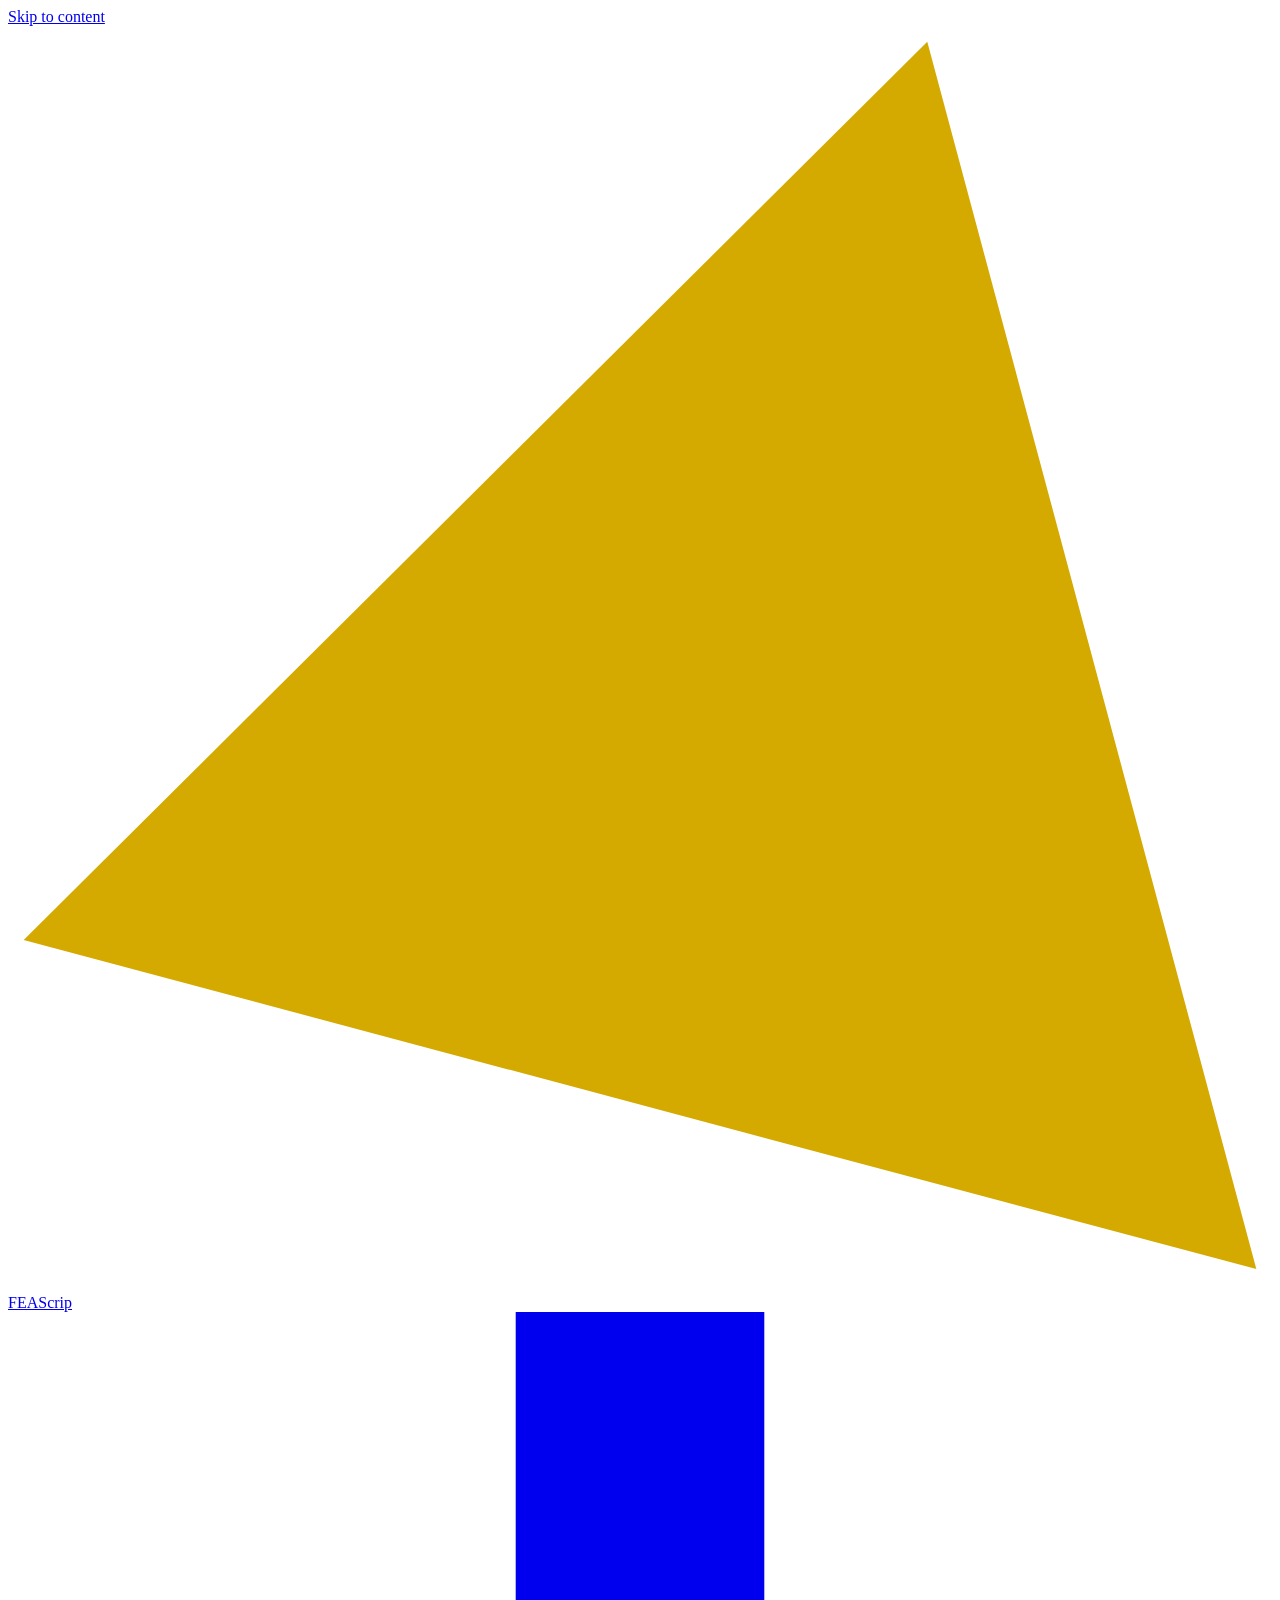
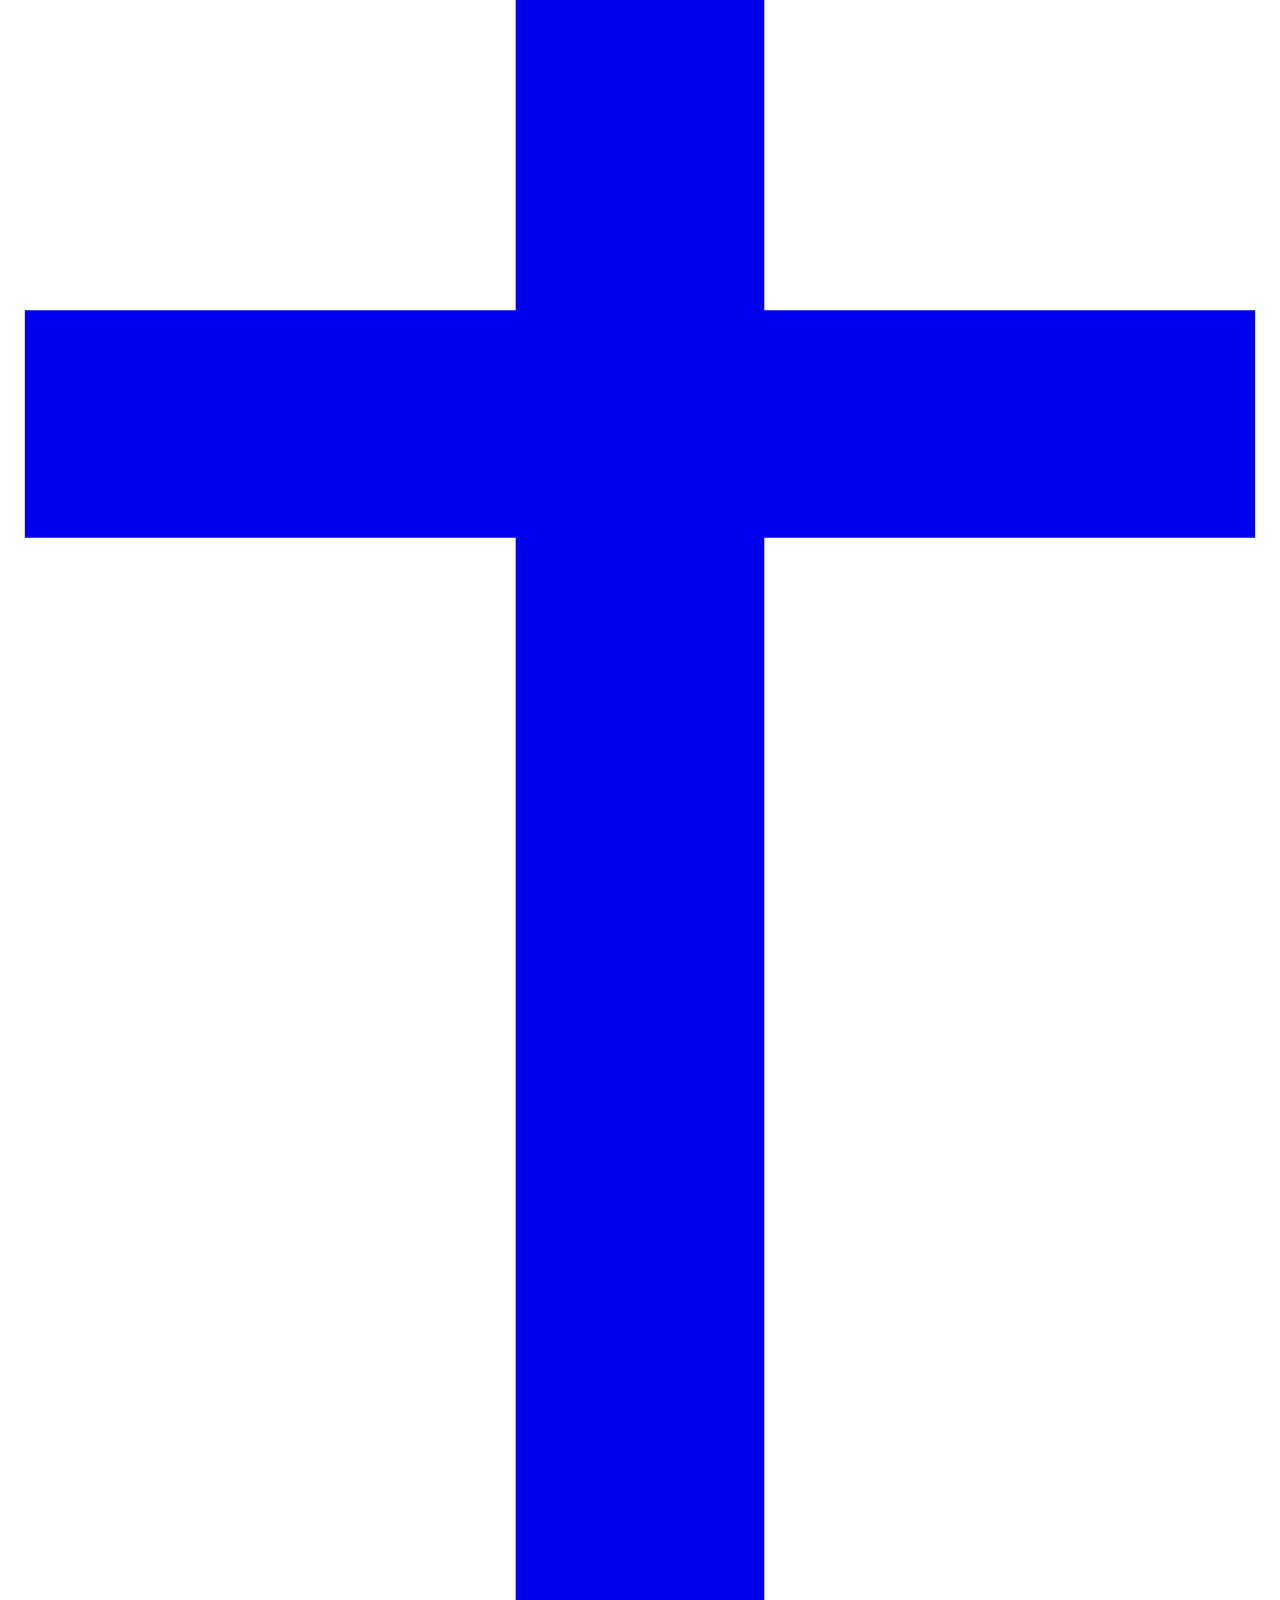
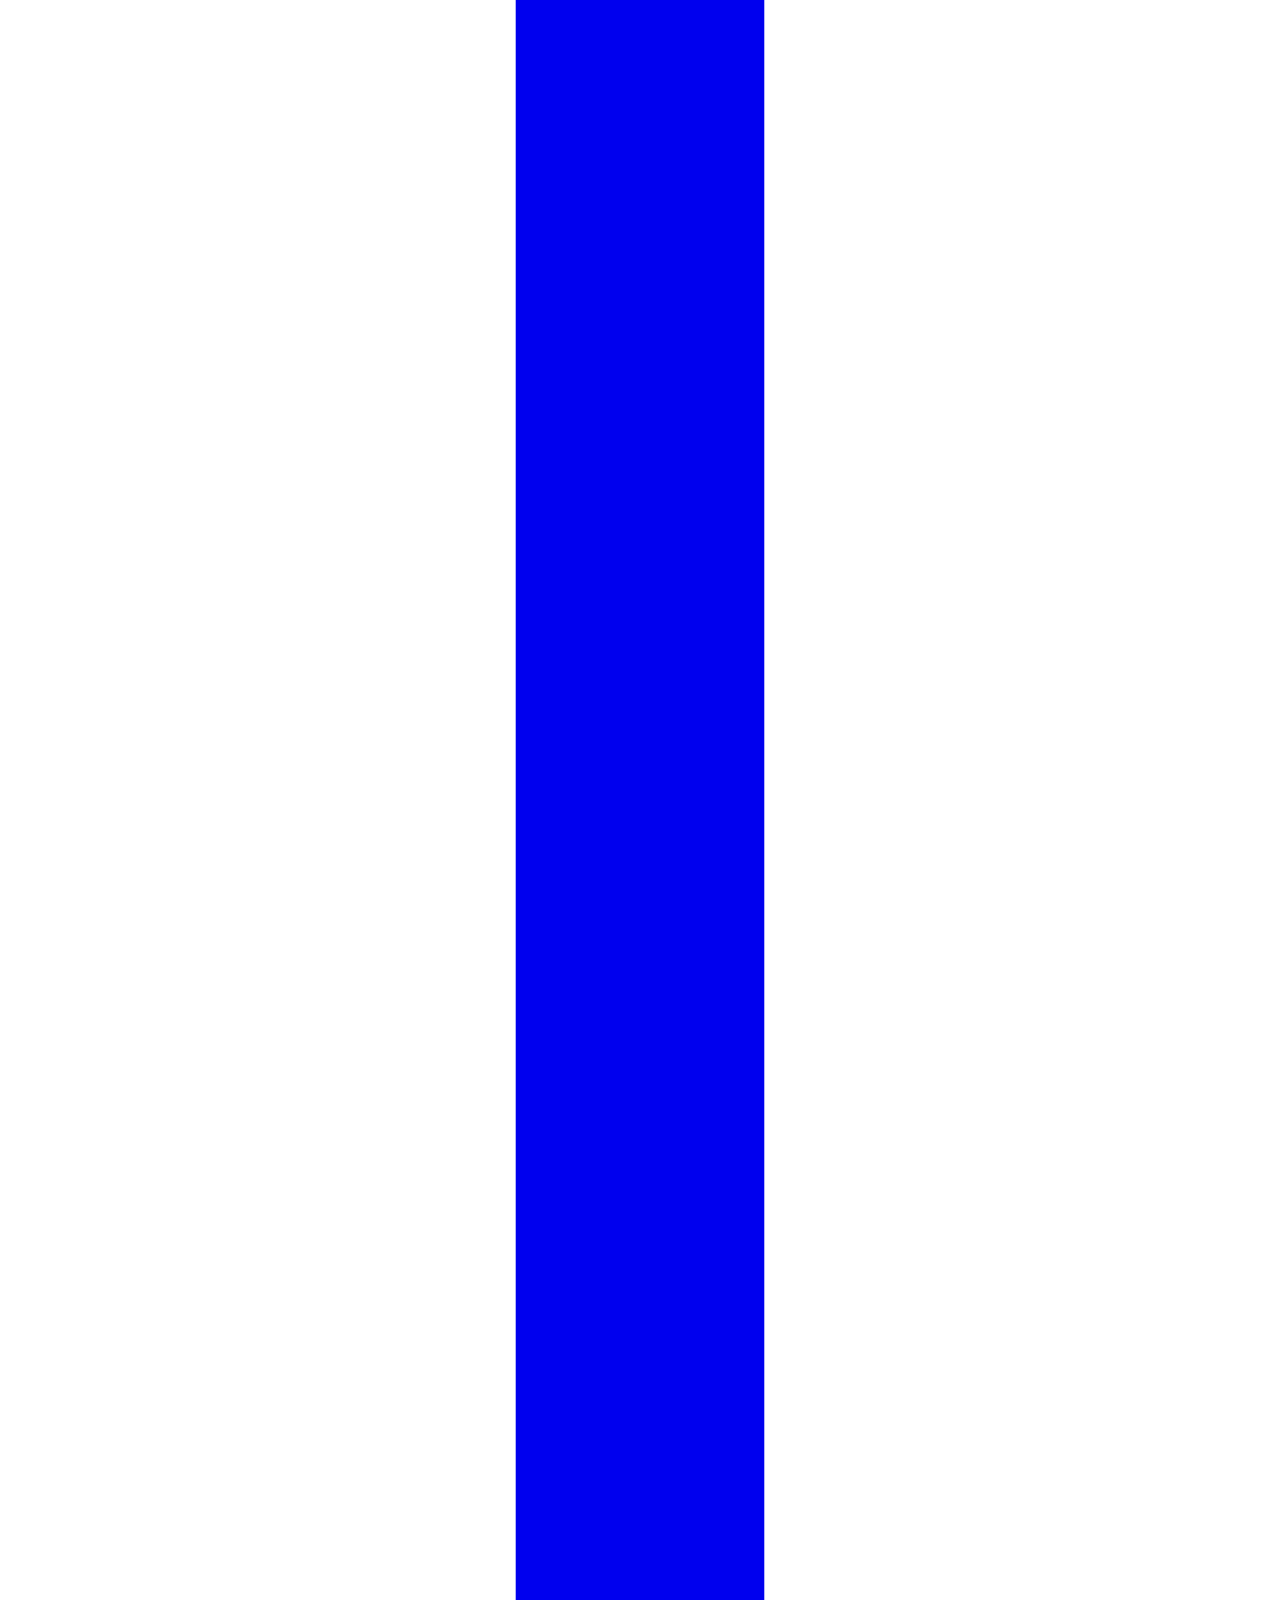
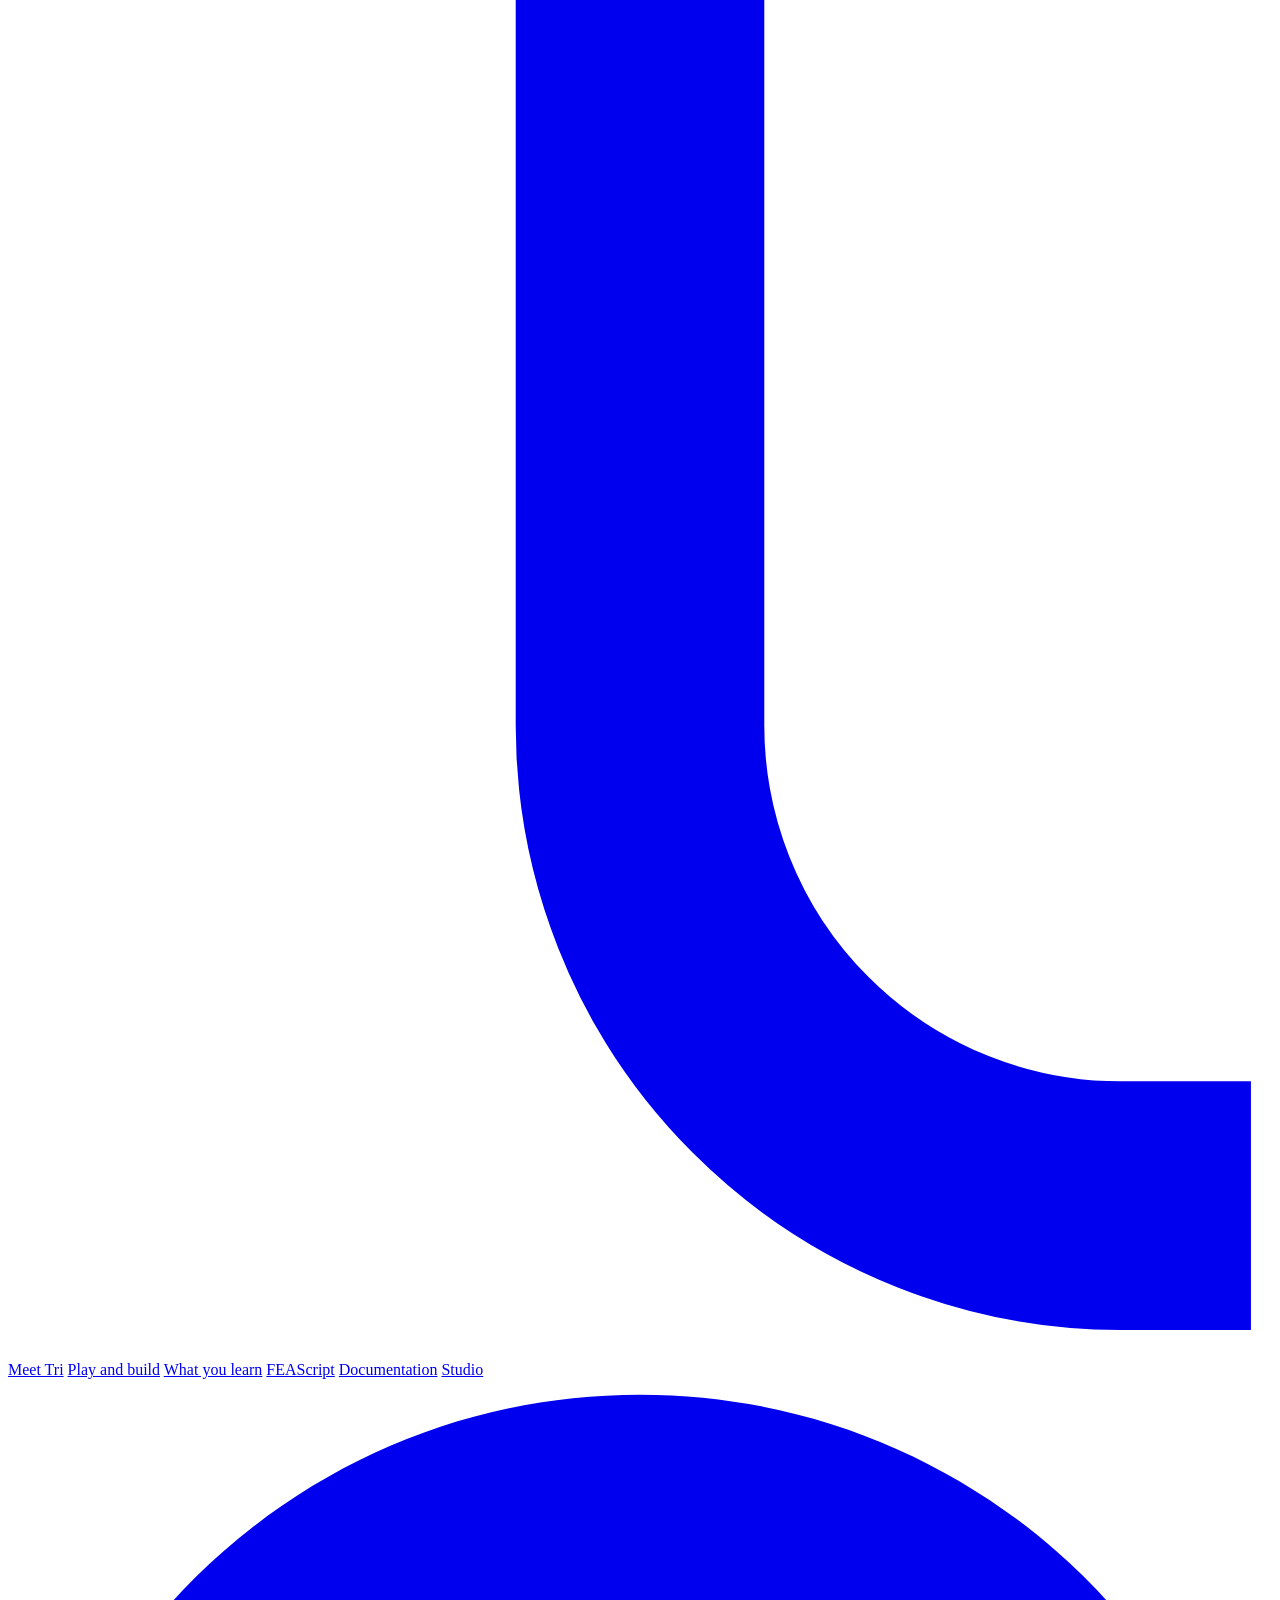
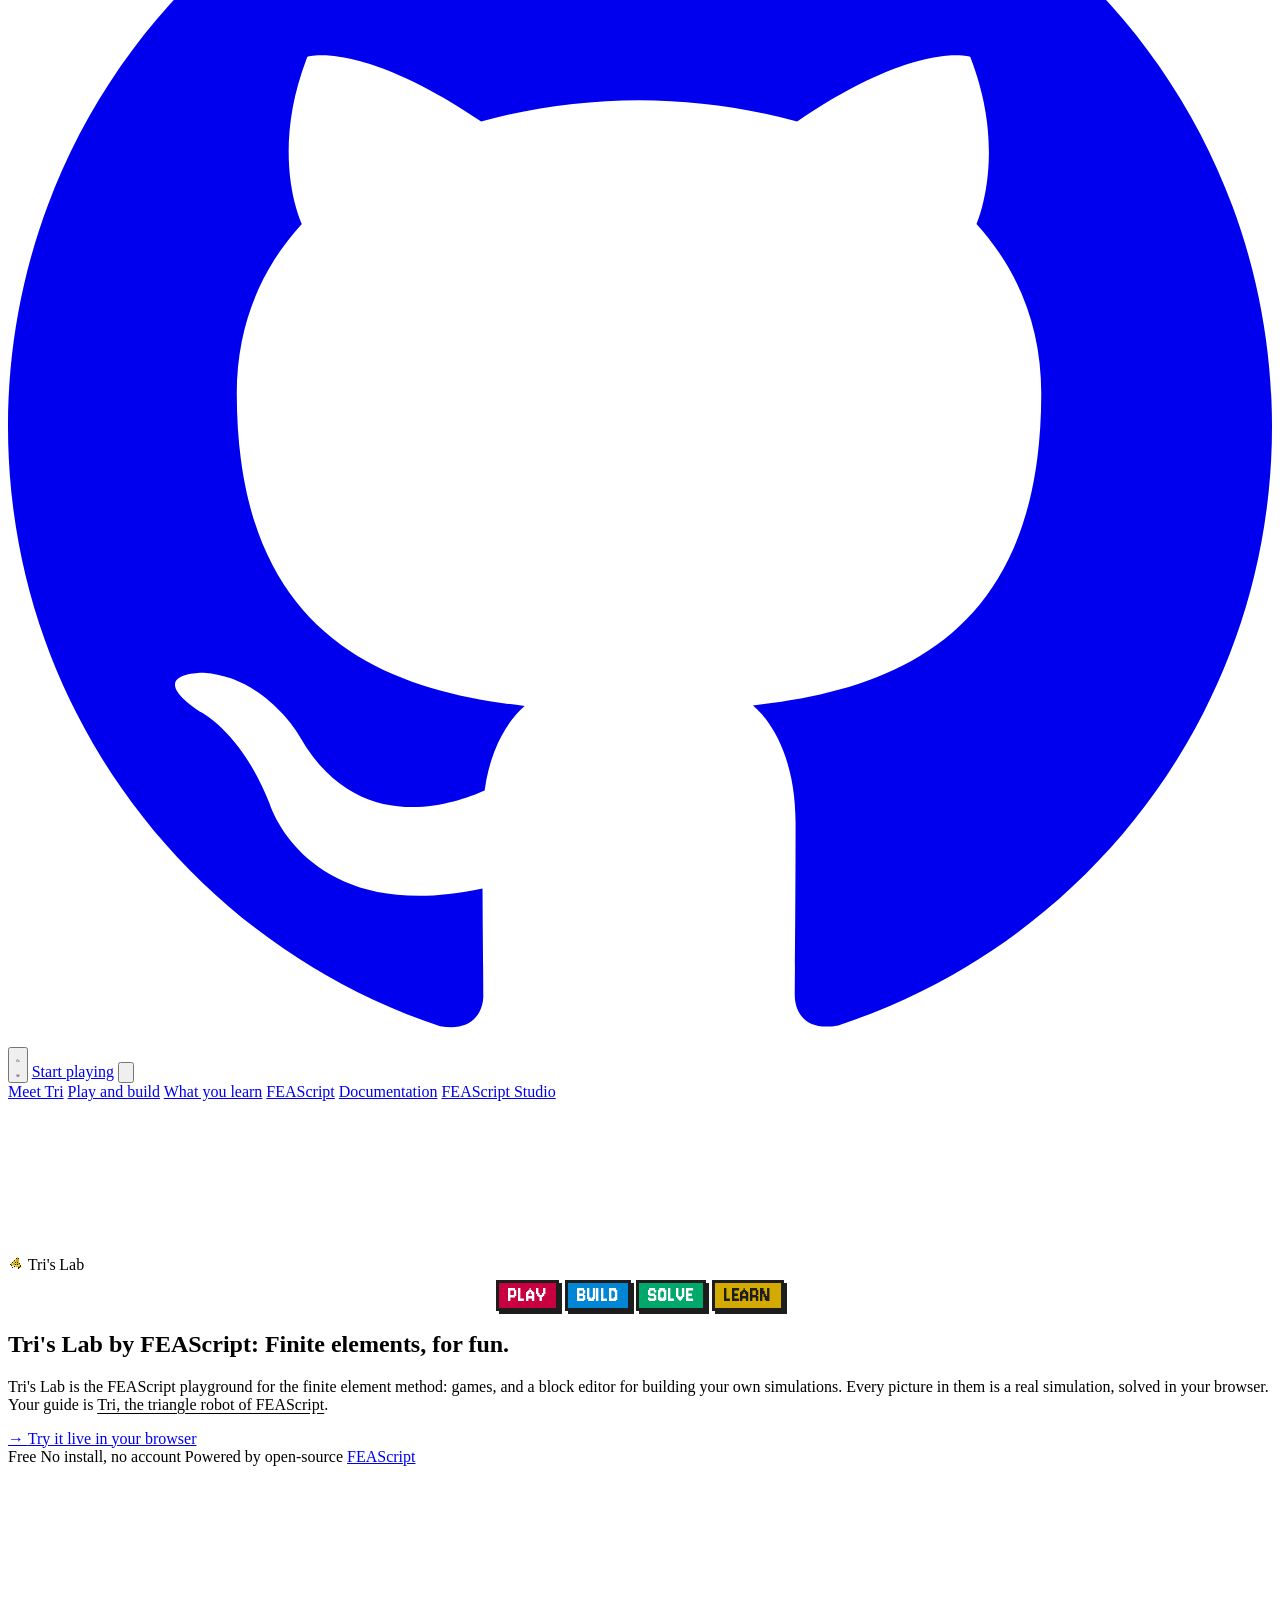
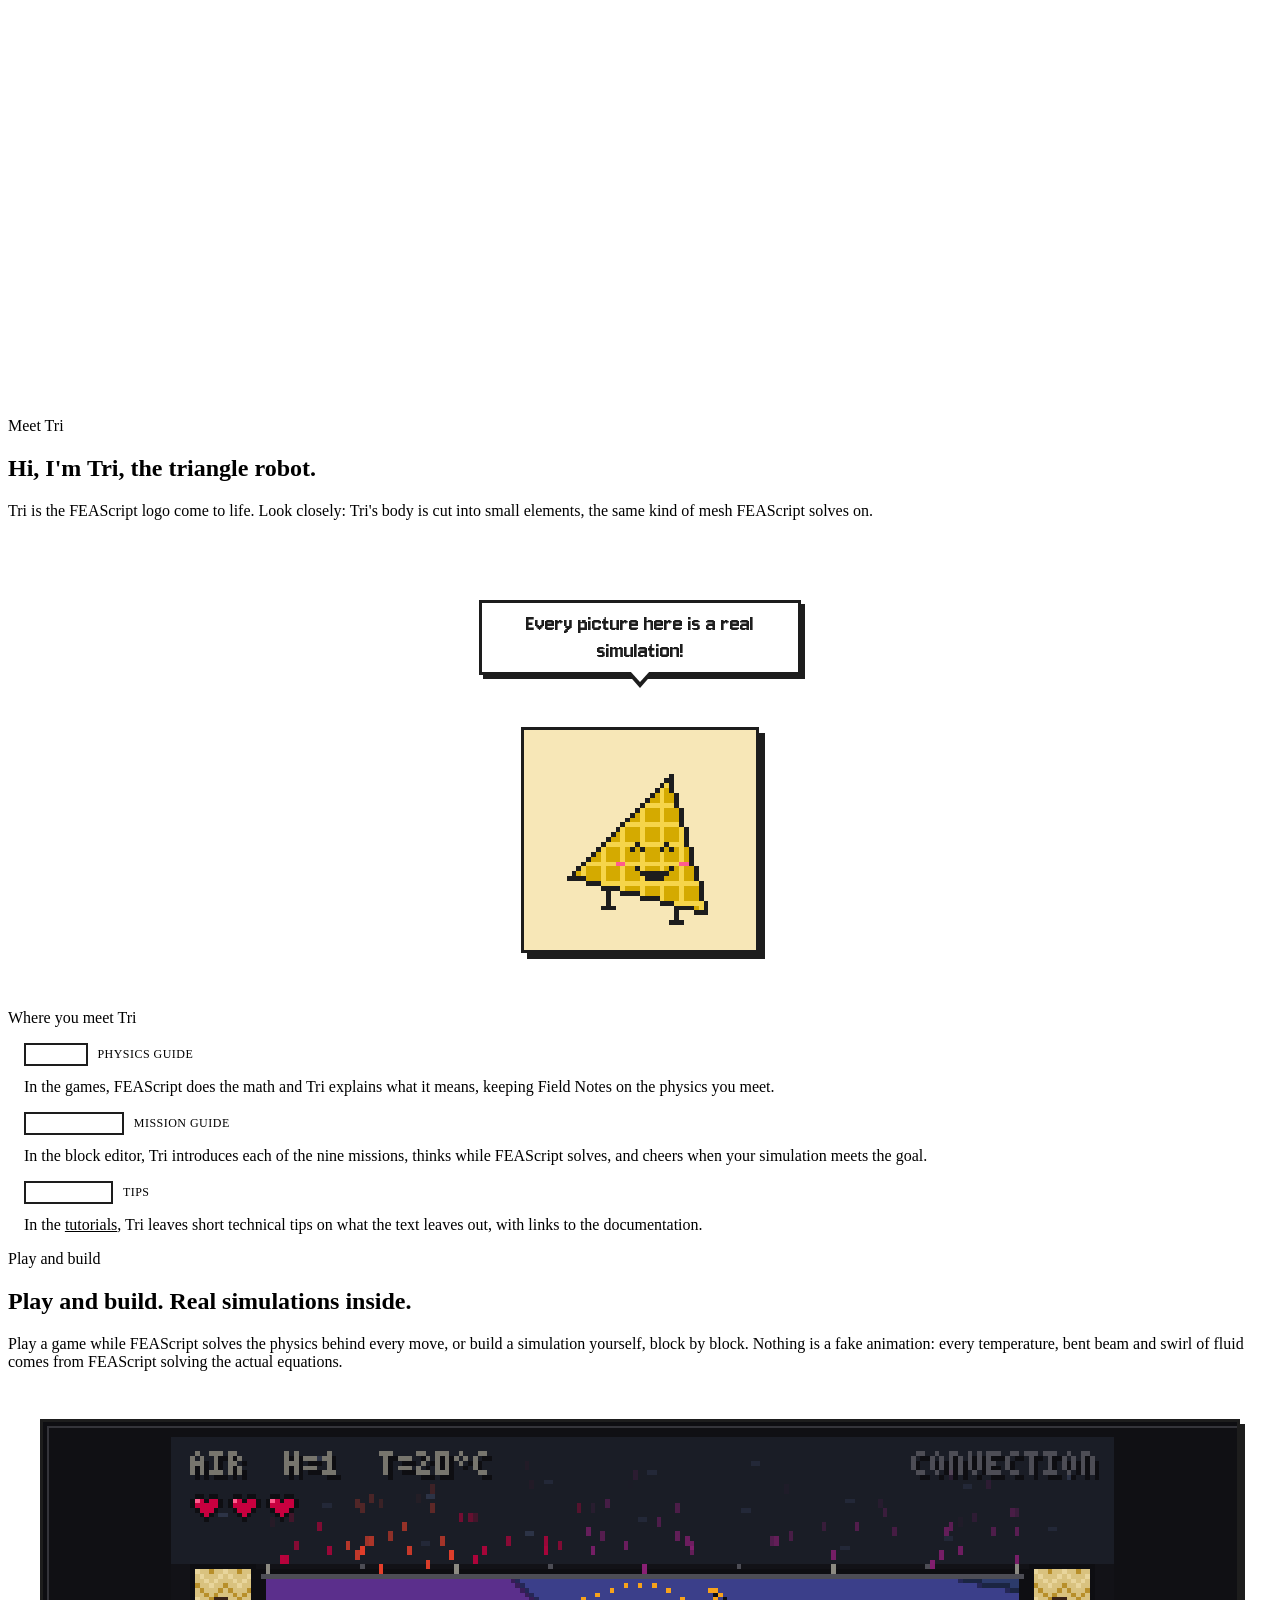
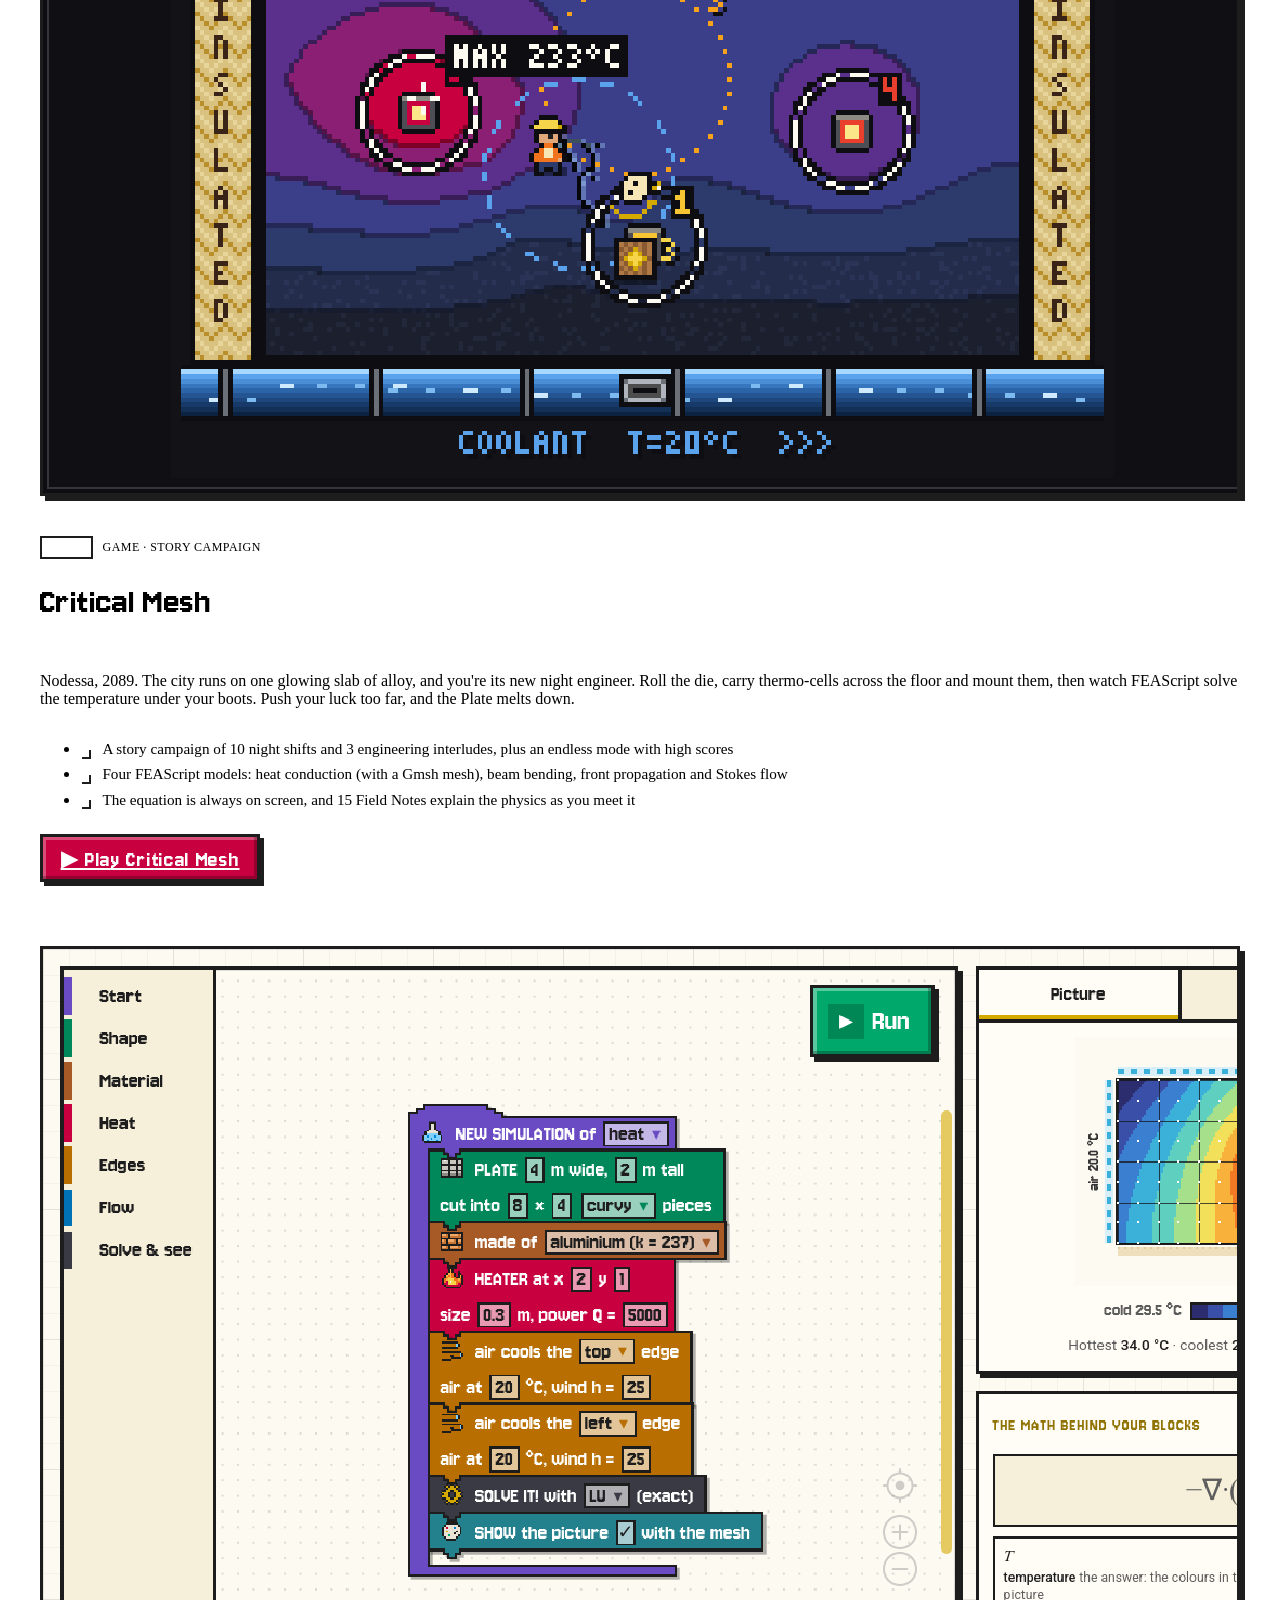
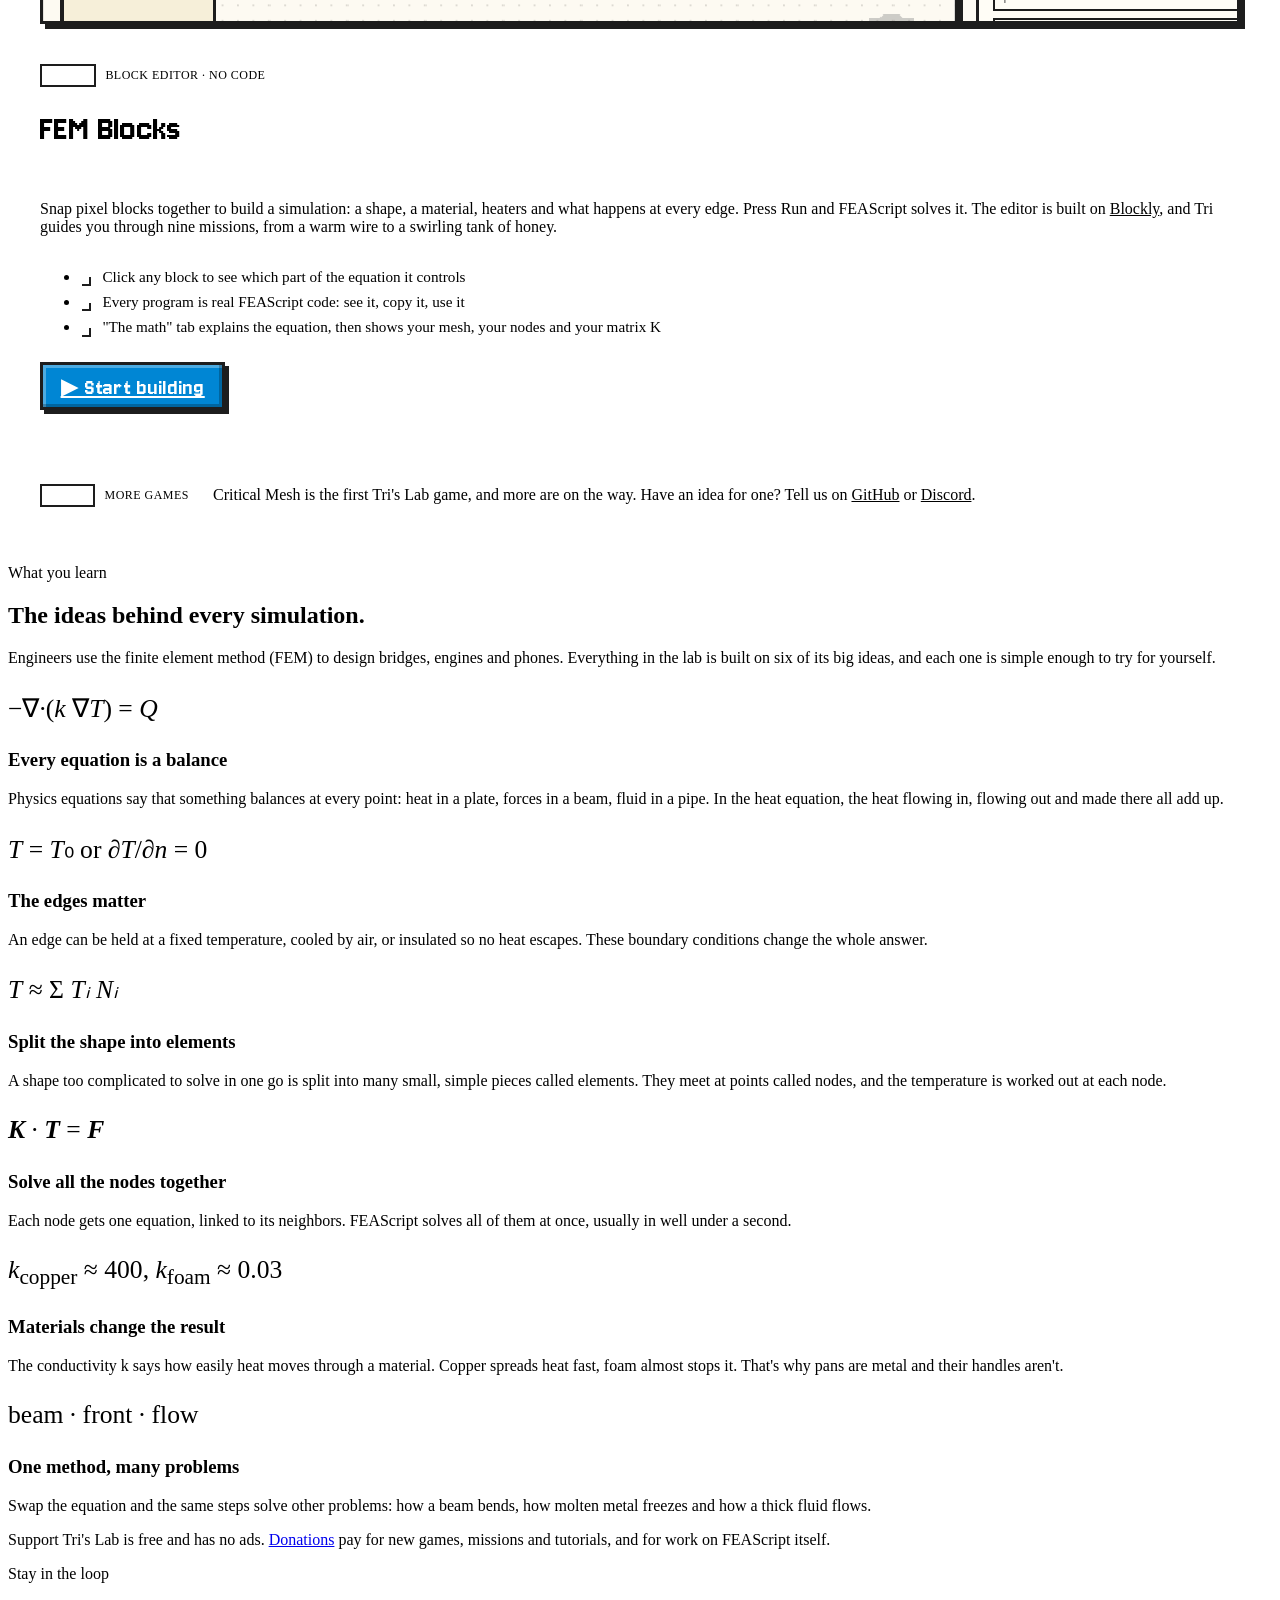
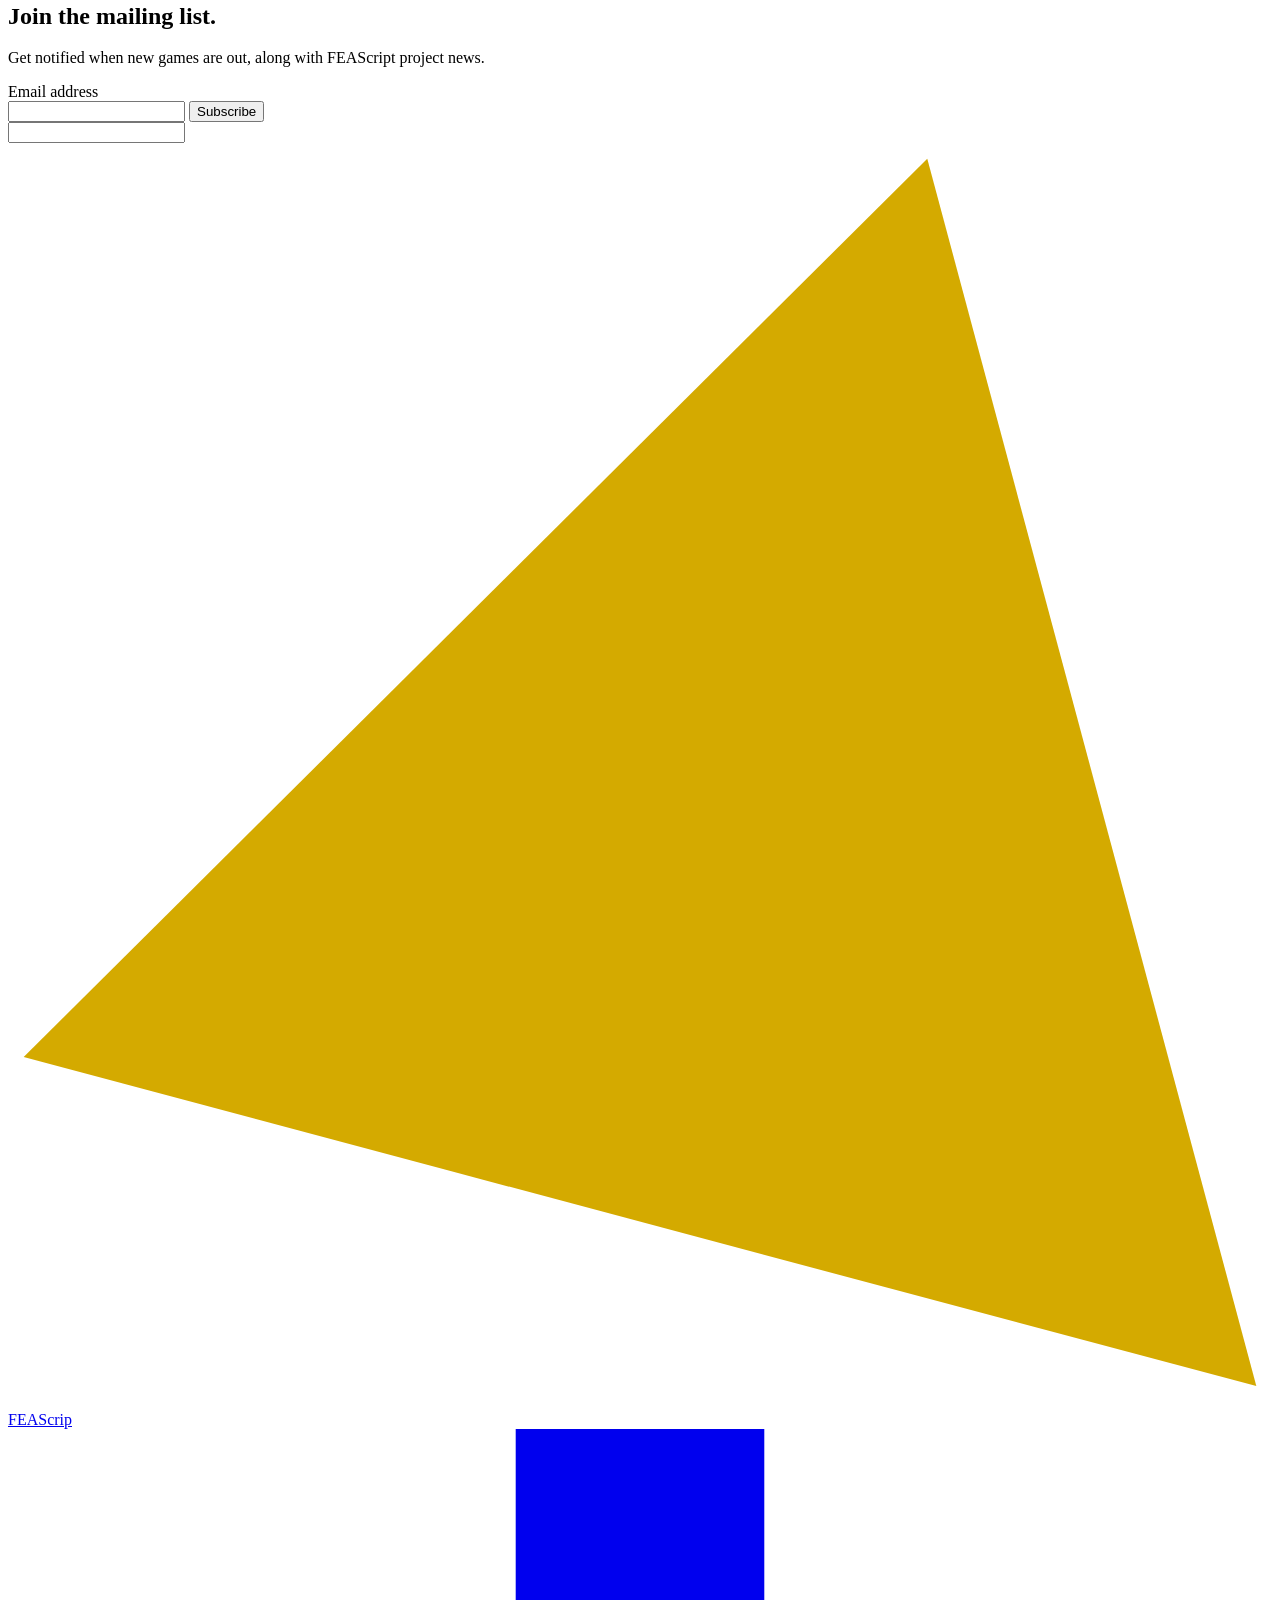
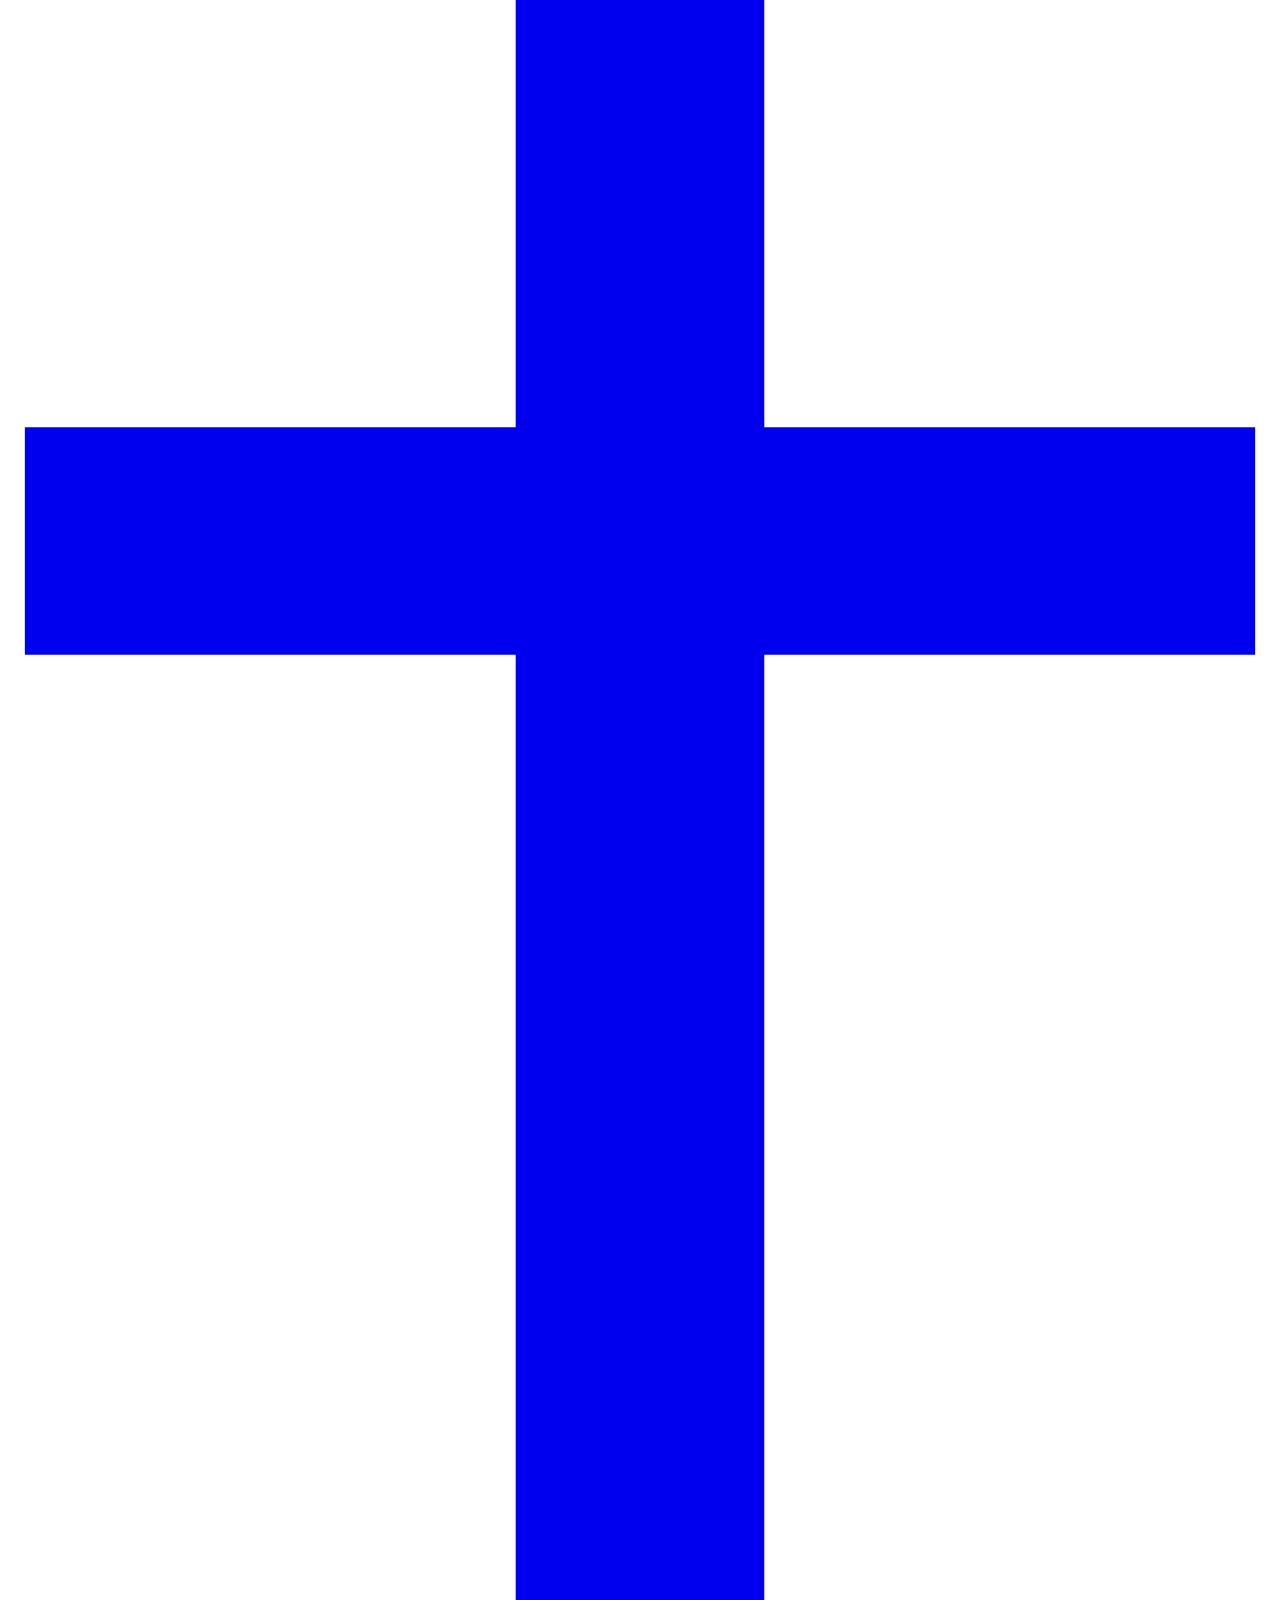
<file: index.html>
<!doctype html>

<!--
 * ════════════════════════════════════════════════════════════════
 *  Tri's Lab by FEAScript
 *  Finite Element Simulation in JavaScript
 *  https://lab.feascript.com
 *  MIT License © 2026 FEAScript (writing and art: CC BY 4.0, see README)
 * ════════════════════════════════════════════════════════════════
-->

<html lang="en" class="site">
  <head>
    <meta charset="UTF-8" />
    <meta name="viewport" content="width=device-width, initial-scale=1" />
    <title>Tri's Lab by FEAScript</title>
    <link rel="canonical" href="https://lab.feascript.com/" />
    <meta property="og:type" content="website" />
    <meta property="og:site_name" content="Tri's Lab by FEAScript" />
    <meta property="og:title" content="Tri's Lab by FEAScript" />
    <meta property="og:description" content="Play and build with real finite element simulations in your browser: a pixel-art game and a block editor, guided by Tri, the triangle robot of FEAScript." />
    <meta property="og:url" content="https://lab.feascript.com/" />
    <meta property="og:image" content="https://lab.feascript.com/assets/critical-mesh.png" />
    <meta name="twitter:card" content="summary_large_image" />
    <script type="application/ld+json">
      {
        "@context": "https://schema.org",
        "@type": "WebSite",
        "name": "Tri's Lab by FEAScript",
        "alternateName": ["Tri's Lab", "Tris Lab", "FEAScript Tri's Lab"],
        "url": "https://lab.feascript.com/",
        "description": "Play and build with real finite element simulations in your browser: a pixel-art game and a block editor, guided by Tri, the triangle robot of FEAScript.",
        "isAccessibleForFree": true,
        "publisher": { "@type": "Organization", "name": "FEAScript", "url": "https://feascript.com" }
      }
    </script>
    <link rel="icon" type="image/svg+xml" href="assets/tris-lab-icon.svg?v=pixel" />
    <meta
      name="description"
      content="Tri's Lab by FEAScript: a pixel-art game and a block editor that let anyone play with real finite element simulations in the browser, and learn the equations behind them."
    />
    <meta
      name="keywords"
      content="Tri's Lab, Tri's Lab by FEAScript, finite elements, fem, education, game, blocks, no-code, heat conduction, kids, javascript, FEAScript"
    />

    <script>
      // Apply stored theme before first paint and enable JS-only styles
      (function () {
        var d = document.documentElement;
        d.className += " js";
        try {
          var t = localStorage.getItem("feascript-theme");
          if (t === "light" || t === "dark") d.setAttribute("data-theme", t);
        } catch (e) {}
      })();
    </script>

    <link rel="preconnect" href="https://fonts.googleapis.com" />
    <link rel="preconnect" href="https://fonts.gstatic.com" crossorigin />
    <link
      href="https://fonts.googleapis.com/css2?family=Roboto+Mono:wght@400&family=Roboto:wght@300;400;500;700&family=Jersey+10&display=swap"
      rel="stylesheet"
    />
    <link href="https://feascript.com/feascript-website.css" rel="stylesheet" type="text/css" />
    <link href="tris-lab.css" rel="stylesheet" type="text/css" />

    <!-- Cloudflare Web Analytics (no cookies) -->
    <script
      type="module"
      src="https://static.cloudflareinsights.com/beacon.min.js"
      data-cf-beacon='{"token": "c80011c87610425097253536c6a397c1"}'
    ></script>
  </head>

  <body>
    <a class="skip-link" href="#main">Skip to content</a>

    <header class="site-nav">
      <div class="nav-inner">
        <div class="nav-group">
          <a class="nav-brand" href="https://feascript.com/">
            <svg viewBox="14 79 242 242" aria-hidden="true">
              <polygon points="17,254 190,82 253,317" fill="#d4aa00" />
            </svg>
            <span
              >FEAScrip<svg class="wm-t" viewBox="0 0 30 115" fill="none" stroke="currentColor">
                <path stroke-width="5.9" d="M15 0V100A11.4 11.4 0 0 0 26.4 111.4H29.5" />
                <path stroke-width="5.4" d="M0.4 16.9H29.6" /></svg
            ></span>
          </a>
          <nav class="nav-links label" aria-label="Main">
            <a class="nav-link" href="#tri"><span>Meet Tri</span></a>
            <a class="nav-link" href="#play"><span>Play and build</span></a>
            <a class="nav-link" href="#learn"><span>What you learn</span></a>
            <a class="nav-link nav-link-out" href="https://feascript.com/" data-icon="website"><span>FEAScript</span></a>
            <a class="nav-link nav-link-out" href="https://docs.feascript.com" data-icon="documentation"><span>Documentation</span></a>
            <a class="nav-link nav-link-out" href="https://feascript.com/studio.html" data-icon="studio"><span>Studio</span></a>
          </nav>
        </div>

        <div class="nav-group">
          <a
            class="nav-icon nav-github"
            href="https://github.com/FEAScript/FEAScript-core"
            aria-label="FEAScript on GitHub"
            title="FEAScript on GitHub"
          >
            <svg viewBox="0 0 24 24" fill="currentColor" aria-hidden="true">
              <path
                d="M12 .297c-6.63 0-12 5.373-12 12 0 5.303 3.438 9.8 8.205 11.385.6.113.82-.258.82-.577 0-.285-.01-1.04-.015-2.04-3.338.724-4.042-1.61-4.042-1.61C4.422 18.07 3.633 17.7 3.633 17.7c-1.087-.744.084-.729.084-.729 1.205.084 1.838 1.236 1.838 1.236 1.07 1.835 2.809 1.305 3.495.998.108-.776.417-1.305.76-1.605-2.665-.3-5.466-1.332-5.466-5.93 0-1.31.465-2.38 1.235-3.22-.135-.303-.54-1.523.105-3.176 0 0 1.005-.322 3.3 1.23.96-.267 1.98-.399 3-.405 1.02.006 2.04.138 3 .405 2.28-1.552 3.285-1.23 3.285-1.23.645 1.653.24 2.873.12 3.176.765.84 1.23 1.91 1.23 3.22 0 4.61-2.805 5.625-5.475 5.92.42.36.81 1.096.81 2.22 0 1.606-.015 2.896-.015 3.286 0 .315.21.69.825.57C20.565 22.092 24 17.592 24 12.297c0-6.627-5.373-12-12-12"
              />
            </svg>
            <span id="github-stars" class="label"></span>
          </a>
          <button id="theme-toggle" class="nav-icon theme-toggle" type="button" aria-label="Toggle color theme">
            <svg
              class="icon-moon"
              viewBox="0 0 24 24"
              fill="none"
              stroke="currentColor"
              stroke-width="2"
              stroke-linecap="round"
              stroke-linejoin="round"
              aria-hidden="true"
            >
              <path
                d="M20.985 12.486a9 9 0 1 1-9.473-9.472c.405-.022.617.46.402.803a6 6 0 0 0 8.268 8.268c.344-.215.825-.004.803.401"
              />
            </svg>
            <svg
              class="icon-sun"
              viewBox="0 0 24 24"
              fill="none"
              stroke="currentColor"
              stroke-width="2"
              stroke-linecap="round"
              stroke-linejoin="round"
              aria-hidden="true"
            >
              <circle cx="12" cy="12" r="4" />
              <path
                d="M12 2v2M12 20v2M4.93 4.93l1.41 1.41M17.66 17.66l1.41 1.41M2 12h2M20 12h2M4.93 19.07l1.41-1.41M17.66 6.34l1.41-1.41"
              />
            </svg>
          </button>
          <a class="nav-cta" href="#play">Start playing</a>
          <button
            id="nav-burger"
            class="nav-icon nav-burger"
            type="button"
            aria-label="Open menu"
            aria-expanded="false"
            aria-controls="mobile-nav"
          >
            <svg
              viewBox="0 0 24 24"
              fill="none"
              stroke="currentColor"
              stroke-width="2"
              stroke-linecap="round"
              aria-hidden="true"
            >
              <path d="M4 6h16M4 12h16M4 18h16" />
            </svg>
          </button>
        </div>
      </div>
      <nav id="mobile-nav" class="mobile-nav" aria-label="Mobile">
        <a href="#tri">Meet Tri</a>
        <a href="#play">Play and build</a>
        <a href="#learn">What you learn</a>
        <a class="nav-link-out" href="https://feascript.com/" data-icon="website">FEAScript</a>
        <a class="nav-link-out" href="https://docs.feascript.com" data-icon="documentation">Documentation</a>
        <a class="nav-link-out" href="https://feascript.com/studio.html" data-icon="studio">FEAScript Studio</a>
      </nav>
    </header>

    <main id="main">
      <!-- ───────────── HERO ───────────── -->
      <section class="hero lab-hero">
        <div class="hero-inner">
          <canvas id="mesh-canvas" aria-hidden="true"></canvas>

          <div class="hero-content">
            <div class="wordmark-wrap">
              <div class="wordmark lab-wordmark" role="img" aria-label="Tri's Lab by FEAScript">
                <!-- tri:start (generated from blocks/js/pixels.js) -->
                <svg class="lab-tri" aria-hidden="true" xmlns="http://www.w3.org/2000/svg" viewBox="0 -1 36 36" shape-rendering="crispEdges">
                  <g class="tri-feet" fill="#1d1d1d"><rect x="11" y="27" width="1" height="3"/><rect x="10" y="30" width="3" height="1"/><rect x="25" y="30" width="1" height="3"/><rect x="24" y="33" width="3" height="1"/></g>
                  <g class="tri-up">
                    <rect x="24" y="3" width="1" height="1" fill="#1d1d1d"/><rect x="23" y="4" width="2" height="1" fill="#1d1d1d"/><rect x="22" y="5" width="1" height="1" fill="#1d1d1d"/><rect x="23" y="5" width="1" height="1" fill="#f6d54a"/><rect x="24" y="5" width="1" height="1" fill="#1d1d1d"/><rect x="21" y="6" width="1" height="1" fill="#1d1d1d"/><rect x="22" y="6" width="1" height="1" fill="#f6d54a"/><rect x="23" y="6" width="1" height="1" fill="#d4aa00"/><rect x="24" y="6" width="1" height="1" fill="#1d1d1d"/><rect x="20" y="7" width="1" height="1" fill="#1d1d1d"/><rect x="21" y="7" width="1" height="1" fill="#d4aa00"/><rect x="22" y="7" width="1" height="1" fill="#f6d54a"/><rect x="23" y="7" width="2" height="1" fill="#d4aa00"/><rect x="25" y="7" width="1" height="1" fill="#1d1d1d"/><rect x="19" y="8" width="1" height="1" fill="#1d1d1d"/><rect x="20" y="8" width="2" height="1" fill="#d4aa00"/><rect x="22" y="8" width="1" height="1" fill="#f6d54a"/><rect x="23" y="8" width="2" height="1" fill="#d4aa00"/><rect x="25" y="8" width="1" height="1" fill="#1d1d1d"/><rect x="18" y="9" width="1" height="1" fill="#1d1d1d"/><rect x="19" y="9" width="6" height="1" fill="#f6d54a"/><rect x="25" y="9" width="1" height="1" fill="#1d1d1d"/><rect x="17" y="10" width="1" height="1" fill="#1d1d1d"/><rect x="18" y="10" width="1" height="1" fill="#f6d54a"/><rect x="19" y="10" width="3" height="1" fill="#d4aa00"/><rect x="22" y="10" width="1" height="1" fill="#f6d54a"/><rect x="23" y="10" width="3" height="1" fill="#d4aa00"/><rect x="26" y="10" width="1" height="1" fill="#1d1d1d"/><rect x="16" y="11" width="1" height="1" fill="#1d1d1d"/><rect x="17" y="11" width="1" height="1" fill="#d4aa00"/><rect x="18" y="11" width="1" height="1" fill="#f6d54a"/><rect x="19" y="11" width="3" height="1" fill="#d4aa00"/><rect x="22" y="11" width="1" height="1" fill="#f6d54a"/><rect x="23" y="11" width="3" height="1" fill="#d4aa00"/><rect x="26" y="11" width="1" height="1" fill="#1d1d1d"/><rect x="15" y="12" width="1" height="1" fill="#1d1d1d"/><rect x="16" y="12" width="2" height="1" fill="#d4aa00"/><rect x="18" y="12" width="1" height="1" fill="#f6d54a"/><rect x="19" y="12" width="3" height="1" fill="#d4aa00"/><rect x="22" y="12" width="1" height="1" fill="#f6d54a"/><rect x="23" y="12" width="3" height="1" fill="#d4aa00"/><rect x="26" y="12" width="1" height="1" fill="#1d1d1d"/><rect x="14" y="13" width="1" height="1" fill="#1d1d1d"/><rect x="15" y="13" width="11" height="1" fill="#f6d54a"/><rect x="26" y="13" width="1" height="1" fill="#1d1d1d"/><rect x="13" y="14" width="1" height="1" fill="#1d1d1d"/><rect x="14" y="14" width="1" height="1" fill="#f6d54a"/><rect x="15" y="14" width="3" height="1" fill="#d4aa00"/><rect x="18" y="14" width="1" height="1" fill="#f6d54a"/><rect x="19" y="14" width="3" height="1" fill="#d4aa00"/><rect x="22" y="14" width="1" height="1" fill="#f6d54a"/><rect x="23" y="14" width="3" height="1" fill="#d4aa00"/><rect x="26" y="14" width="1" height="1" fill="#f6d54a"/><rect x="27" y="14" width="1" height="1" fill="#1d1d1d"/><rect x="12" y="15" width="1" height="1" fill="#1d1d1d"/><rect x="13" y="15" width="1" height="1" fill="#d4aa00"/><rect x="14" y="15" width="1" height="1" fill="#f6d54a"/><rect x="15" y="15" width="3" height="1" fill="#d4aa00"/><rect x="18" y="15" width="1" height="1" fill="#f6d54a"/><rect x="19" y="15" width="3" height="1" fill="#d4aa00"/><rect x="22" y="15" width="1" height="1" fill="#f6d54a"/><rect x="23" y="15" width="3" height="1" fill="#d4aa00"/><rect x="26" y="15" width="1" height="1" fill="#f6d54a"/><rect x="27" y="15" width="1" height="1" fill="#1d1d1d"/><rect x="11" y="16" width="1" height="1" fill="#1d1d1d"/><rect x="12" y="16" width="2" height="1" fill="#d4aa00"/><rect x="14" y="16" width="1" height="1" fill="#f6d54a"/><rect x="15" y="16" width="3" height="1" fill="#d4aa00"/><rect x="18" y="16" width="1" height="1" fill="#f6d54a"/><rect x="19" y="16" width="3" height="1" fill="#d4aa00"/><rect x="22" y="16" width="1" height="1" fill="#f6d54a"/><rect x="23" y="16" width="3" height="1" fill="#d4aa00"/><rect x="26" y="16" width="1" height="1" fill="#f6d54a"/><rect x="27" y="16" width="1" height="1" fill="#1d1d1d"/><rect x="10" y="17" width="1" height="1" fill="#1d1d1d"/><rect x="11" y="17" width="16" height="1" fill="#f6d54a"/><rect x="27" y="17" width="1" height="1" fill="#1d1d1d"/><rect x="9" y="18" width="1" height="1" fill="#1d1d1d"/><rect x="10" y="18" width="1" height="1" fill="#f6d54a"/><rect x="11" y="18" width="3" height="1" fill="#d4aa00"/><rect x="14" y="18" width="1" height="1" fill="#f6d54a"/><rect x="15" y="18" width="3" height="1" fill="#d4aa00"/><rect x="18" y="18" width="1" height="1" fill="#f6d54a"/><rect x="19" y="18" width="3" height="1" fill="#d4aa00"/><rect x="22" y="18" width="1" height="1" fill="#f6d54a"/><rect x="23" y="18" width="3" height="1" fill="#d4aa00"/><rect x="26" y="18" width="1" height="1" fill="#f6d54a"/><rect x="27" y="18" width="1" height="1" fill="#d4aa00"/><rect x="28" y="18" width="1" height="1" fill="#1d1d1d"/><rect x="8" y="19" width="1" height="1" fill="#1d1d1d"/><rect x="9" y="19" width="1" height="1" fill="#d4aa00"/><rect x="10" y="19" width="1" height="1" fill="#f6d54a"/><rect x="11" y="19" width="3" height="1" fill="#d4aa00"/><rect x="14" y="19" width="1" height="1" fill="#f6d54a"/><rect x="15" y="19" width="3" height="1" fill="#d4aa00"/><rect x="18" y="19" width="1" height="1" fill="#f6d54a"/><rect x="19" y="19" width="3" height="1" fill="#d4aa00"/><rect x="22" y="19" width="1" height="1" fill="#f6d54a"/><rect x="23" y="19" width="3" height="1" fill="#d4aa00"/><rect x="26" y="19" width="1" height="1" fill="#f6d54a"/><rect x="27" y="19" width="1" height="1" fill="#d4aa00"/><rect x="28" y="19" width="1" height="1" fill="#1d1d1d"/><rect x="7" y="20" width="1" height="1" fill="#1d1d1d"/><rect x="8" y="20" width="2" height="1" fill="#d4aa00"/><rect x="10" y="20" width="1" height="1" fill="#f6d54a"/><rect x="11" y="20" width="3" height="1" fill="#d4aa00"/><rect x="14" y="20" width="1" height="1" fill="#f6d54a"/><rect x="15" y="20" width="3" height="1" fill="#d4aa00"/><rect x="18" y="20" width="1" height="1" fill="#f6d54a"/><rect x="19" y="20" width="3" height="1" fill="#d4aa00"/><rect x="22" y="20" width="1" height="1" fill="#f6d54a"/><rect x="23" y="20" width="3" height="1" fill="#d4aa00"/><rect x="26" y="20" width="1" height="1" fill="#f6d54a"/><rect x="27" y="20" width="1" height="1" fill="#d4aa00"/><rect x="28" y="20" width="1" height="1" fill="#1d1d1d"/><rect x="6" y="21" width="1" height="1" fill="#1d1d1d"/><rect x="7" y="21" width="21" height="1" fill="#f6d54a"/><rect x="28" y="21" width="1" height="1" fill="#1d1d1d"/><rect x="5" y="22" width="1" height="1" fill="#1d1d1d"/><rect x="6" y="22" width="1" height="1" fill="#f6d54a"/><rect x="7" y="22" width="3" height="1" fill="#d4aa00"/><rect x="10" y="22" width="1" height="1" fill="#f6d54a"/><rect x="11" y="22" width="3" height="1" fill="#d4aa00"/><rect x="14" y="22" width="1" height="1" fill="#f6d54a"/><rect x="15" y="22" width="3" height="1" fill="#d4aa00"/><rect x="18" y="22" width="1" height="1" fill="#f6d54a"/><rect x="19" y="22" width="3" height="1" fill="#d4aa00"/><rect x="22" y="22" width="1" height="1" fill="#f6d54a"/><rect x="23" y="22" width="3" height="1" fill="#d4aa00"/><rect x="26" y="22" width="1" height="1" fill="#f6d54a"/><rect x="27" y="22" width="2" height="1" fill="#d4aa00"/><rect x="29" y="22" width="1" height="1" fill="#1d1d1d"/><rect x="4" y="23" width="1" height="1" fill="#1d1d1d"/><rect x="5" y="23" width="1" height="1" fill="#d4aa00"/><rect x="6" y="23" width="1" height="1" fill="#f6d54a"/><rect x="7" y="23" width="3" height="1" fill="#d4aa00"/><rect x="10" y="23" width="1" height="1" fill="#f6d54a"/><rect x="11" y="23" width="3" height="1" fill="#d4aa00"/><rect x="14" y="23" width="1" height="1" fill="#f6d54a"/><rect x="15" y="23" width="3" height="1" fill="#d4aa00"/><rect x="18" y="23" width="1" height="1" fill="#f6d54a"/><rect x="19" y="23" width="3" height="1" fill="#d4aa00"/><rect x="22" y="23" width="1" height="1" fill="#f6d54a"/><rect x="23" y="23" width="3" height="1" fill="#d4aa00"/><rect x="26" y="23" width="1" height="1" fill="#f6d54a"/><rect x="27" y="23" width="2" height="1" fill="#d4aa00"/><rect x="29" y="23" width="1" height="1" fill="#1d1d1d"/><rect x="3" y="24" width="4" height="1" fill="#1d1d1d"/><rect x="7" y="24" width="3" height="1" fill="#d4aa00"/><rect x="10" y="24" width="1" height="1" fill="#f6d54a"/><rect x="11" y="24" width="3" height="1" fill="#d4aa00"/><rect x="14" y="24" width="1" height="1" fill="#f6d54a"/><rect x="15" y="24" width="3" height="1" fill="#d4aa00"/><rect x="18" y="24" width="1" height="1" fill="#f6d54a"/><rect x="19" y="24" width="3" height="1" fill="#d4aa00"/><rect x="22" y="24" width="1" height="1" fill="#f6d54a"/><rect x="23" y="24" width="3" height="1" fill="#d4aa00"/><rect x="26" y="24" width="1" height="1" fill="#f6d54a"/><rect x="27" y="24" width="2" height="1" fill="#d4aa00"/><rect x="29" y="24" width="1" height="1" fill="#1d1d1d"/><rect x="7" y="25" width="3" height="1" fill="#1d1d1d"/><rect x="10" y="25" width="20" height="1" fill="#f6d54a"/><rect x="30" y="25" width="1" height="1" fill="#1d1d1d"/><rect x="10" y="26" width="4" height="1" fill="#1d1d1d"/><rect x="14" y="26" width="1" height="1" fill="#f6d54a"/><rect x="15" y="26" width="3" height="1" fill="#d4aa00"/><rect x="18" y="26" width="1" height="1" fill="#f6d54a"/><rect x="19" y="26" width="3" height="1" fill="#d4aa00"/><rect x="22" y="26" width="1" height="1" fill="#f6d54a"/><rect x="23" y="26" width="3" height="1" fill="#d4aa00"/><rect x="26" y="26" width="1" height="1" fill="#f6d54a"/><rect x="27" y="26" width="3" height="1" fill="#d4aa00"/><rect x="30" y="26" width="1" height="1" fill="#1d1d1d"/><rect x="14" y="27" width="4" height="1" fill="#1d1d1d"/><rect x="18" y="27" width="1" height="1" fill="#f6d54a"/><rect x="19" y="27" width="3" height="1" fill="#d4aa00"/><rect x="22" y="27" width="1" height="1" fill="#f6d54a"/><rect x="23" y="27" width="3" height="1" fill="#d4aa00"/><rect x="26" y="27" width="1" height="1" fill="#f6d54a"/><rect x="27" y="27" width="3" height="1" fill="#d4aa00"/><rect x="30" y="27" width="1" height="1" fill="#1d1d1d"/><rect x="18" y="28" width="4" height="1" fill="#1d1d1d"/><rect x="22" y="28" width="1" height="1" fill="#f6d54a"/><rect x="23" y="28" width="3" height="1" fill="#d4aa00"/><rect x="26" y="28" width="1" height="1" fill="#f6d54a"/><rect x="27" y="28" width="3" height="1" fill="#d4aa00"/><rect x="30" y="28" width="1" height="1" fill="#1d1d1d"/><rect x="22" y="29" width="3" height="1" fill="#1d1d1d"/><rect x="25" y="29" width="6" height="1" fill="#f6d54a"/><rect x="31" y="29" width="1" height="1" fill="#1d1d1d"/><rect x="25" y="30" width="4" height="1" fill="#1d1d1d"/><rect x="29" y="30" width="1" height="1" fill="#d4aa00"/><rect x="30" y="30" width="1" height="1" fill="#f6d54a"/><rect x="31" y="30" width="1" height="1" fill="#1d1d1d"/><rect x="29" y="31" width="3" height="1" fill="#1d1d1d"/>
                    <rect x="13" y="21" width="2" height="1" fill="#ff5c8d"/><rect x="26" y="21" width="2" height="1" fill="#ff5c8d"/>
                    <g class="tri-eyes"><rect x="16" y="16" width="3" height="3" fill="#ffffff"/><rect x="22" y="16" width="3" height="3" fill="#ffffff"/><rect x="17" y="17" width="2" height="2" fill="#1d1d1d"/><rect x="23" y="17" width="2" height="2" fill="#1d1d1d"/></g>
                    <rect x="18" y="22" width="1" height="1" fill="#1d1d1d"/><rect x="19" y="23" width="4" height="1" fill="#1d1d1d"/><rect x="23" y="22" width="1" height="1" fill="#1d1d1d"/>
                  </g>
                </svg>
                <!-- tri:end -->
                <span aria-hidden="true">Tri's<span class="lab-word">Lab</span></span>
              </div>
            </div>

            <p class="lab-pixel-tag" aria-hidden="true">
              <span class="b-heat">PLAY</span><span class="b-flow">BUILD</span><span class="b-structure">SOLVE</span
              ><span class="b-front">LEARN</span>
            </p>

            <h1><span class="sr-only">Tri's Lab by FEAScript: </span>Finite elements, <span class="accent">for fun.</span></h1>
            <p class="hero-lede">
              Tri's Lab is the FEAScript playground for the finite element method: games, and a block editor for
              building your own simulations. Every picture in them is a real simulation, solved in your browser.
              Your guide is <a href="#tri">Tri, the triangle robot of FEAScript</a>.
            </p>

            <div class="hero-actions">
              <a class="cmd cmd-link" href="#play">
                <span class="cmd-prompt" aria-hidden="true">&rarr;</span>
                <span>Try it live in your browser</span>
              </a>
            </div>

            <div class="hero-meta label">
              <span>Free</span>
              <span>No install, no account</span>
              <span>Powered by open-source <a href="https://feascript.com/">FEAScript</a></span>
            </div>
          </div>
        </div>
      </section>

      <!-- ───────────── MEET TRI ───────────── -->
      <section id="tri" class="section">
        <div class="section-frame">
          <div class="eyebrow label">
            <p>Meet Tri</p>
          </div>

          <div class="section-head">
            <h2 data-reveal>Hi, I'm Tri, <span class="accent">the triangle robot.</span></h2>
            <p data-reveal>
              Tri is the FEAScript logo come to life. Look closely: Tri's body is cut into small elements, the same
              kind of mesh FEAScript solves on.
            </p>
          </div>

          <div class="grid grid-2">
            <div class="cell lab-meet-stage" data-reveal>
              <p class="lab-bubble">Every picture here is a real simulation!</p>
              <div class="lab-meet-badge">
              <!-- tri:start (generated from blocks/js/pixels.js, triSvg("happy")) -->
                <svg class="lab-tri lab-meet-svg" aria-hidden="true" xmlns="http://www.w3.org/2000/svg" viewBox="0 -1 36 36" shape-rendering="crispEdges">
                <g class="tri-feet" fill="#1d1d1d"><rect x="11" y="27" width="1" height="3"/><rect x="10" y="30" width="3" height="1"/><rect x="25" y="30" width="1" height="3"/><rect x="24" y="33" width="3" height="1"/></g>
                <g class="tri-up">
                <rect x="24" y="3" width="1" height="1" fill="#1d1d1d"/><rect x="23" y="4" width="2" height="1" fill="#1d1d1d"/><rect x="22" y="5" width="1" height="1" fill="#1d1d1d"/><rect x="23" y="5" width="1" height="1" fill="#f6d54a"/><rect x="24" y="5" width="1" height="1" fill="#1d1d1d"/><rect x="21" y="6" width="1" height="1" fill="#1d1d1d"/><rect x="22" y="6" width="1" height="1" fill="#f6d54a"/><rect x="23" y="6" width="1" height="1" fill="#d4aa00"/><rect x="24" y="6" width="1" height="1" fill="#1d1d1d"/><rect x="20" y="7" width="1" height="1" fill="#1d1d1d"/><rect x="21" y="7" width="1" height="1" fill="#d4aa00"/><rect x="22" y="7" width="1" height="1" fill="#f6d54a"/><rect x="23" y="7" width="2" height="1" fill="#d4aa00"/><rect x="25" y="7" width="1" height="1" fill="#1d1d1d"/><rect x="19" y="8" width="1" height="1" fill="#1d1d1d"/><rect x="20" y="8" width="2" height="1" fill="#d4aa00"/><rect x="22" y="8" width="1" height="1" fill="#f6d54a"/><rect x="23" y="8" width="2" height="1" fill="#d4aa00"/><rect x="25" y="8" width="1" height="1" fill="#1d1d1d"/><rect x="18" y="9" width="1" height="1" fill="#1d1d1d"/><rect x="19" y="9" width="6" height="1" fill="#f6d54a"/><rect x="25" y="9" width="1" height="1" fill="#1d1d1d"/><rect x="17" y="10" width="1" height="1" fill="#1d1d1d"/><rect x="18" y="10" width="1" height="1" fill="#f6d54a"/><rect x="19" y="10" width="3" height="1" fill="#d4aa00"/><rect x="22" y="10" width="1" height="1" fill="#f6d54a"/><rect x="23" y="10" width="3" height="1" fill="#d4aa00"/><rect x="26" y="10" width="1" height="1" fill="#1d1d1d"/><rect x="16" y="11" width="1" height="1" fill="#1d1d1d"/><rect x="17" y="11" width="1" height="1" fill="#d4aa00"/><rect x="18" y="11" width="1" height="1" fill="#f6d54a"/><rect x="19" y="11" width="3" height="1" fill="#d4aa00"/><rect x="22" y="11" width="1" height="1" fill="#f6d54a"/><rect x="23" y="11" width="3" height="1" fill="#d4aa00"/><rect x="26" y="11" width="1" height="1" fill="#1d1d1d"/><rect x="15" y="12" width="1" height="1" fill="#1d1d1d"/><rect x="16" y="12" width="2" height="1" fill="#d4aa00"/><rect x="18" y="12" width="1" height="1" fill="#f6d54a"/><rect x="19" y="12" width="3" height="1" fill="#d4aa00"/><rect x="22" y="12" width="1" height="1" fill="#f6d54a"/><rect x="23" y="12" width="3" height="1" fill="#d4aa00"/><rect x="26" y="12" width="1" height="1" fill="#1d1d1d"/><rect x="14" y="13" width="1" height="1" fill="#1d1d1d"/><rect x="15" y="13" width="11" height="1" fill="#f6d54a"/><rect x="26" y="13" width="1" height="1" fill="#1d1d1d"/><rect x="13" y="14" width="1" height="1" fill="#1d1d1d"/><rect x="14" y="14" width="1" height="1" fill="#f6d54a"/><rect x="15" y="14" width="3" height="1" fill="#d4aa00"/><rect x="18" y="14" width="1" height="1" fill="#f6d54a"/><rect x="19" y="14" width="3" height="1" fill="#d4aa00"/><rect x="22" y="14" width="1" height="1" fill="#f6d54a"/><rect x="23" y="14" width="3" height="1" fill="#d4aa00"/><rect x="26" y="14" width="1" height="1" fill="#f6d54a"/><rect x="27" y="14" width="1" height="1" fill="#1d1d1d"/><rect x="12" y="15" width="1" height="1" fill="#1d1d1d"/><rect x="13" y="15" width="1" height="1" fill="#d4aa00"/><rect x="14" y="15" width="1" height="1" fill="#f6d54a"/><rect x="15" y="15" width="3" height="1" fill="#d4aa00"/><rect x="18" y="15" width="1" height="1" fill="#f6d54a"/><rect x="19" y="15" width="3" height="1" fill="#d4aa00"/><rect x="22" y="15" width="1" height="1" fill="#f6d54a"/><rect x="23" y="15" width="3" height="1" fill="#d4aa00"/><rect x="26" y="15" width="1" height="1" fill="#f6d54a"/><rect x="27" y="15" width="1" height="1" fill="#1d1d1d"/><rect x="11" y="16" width="1" height="1" fill="#1d1d1d"/><rect x="12" y="16" width="2" height="1" fill="#d4aa00"/><rect x="14" y="16" width="1" height="1" fill="#f6d54a"/><rect x="15" y="16" width="3" height="1" fill="#d4aa00"/><rect x="18" y="16" width="1" height="1" fill="#f6d54a"/><rect x="19" y="16" width="3" height="1" fill="#d4aa00"/><rect x="22" y="16" width="1" height="1" fill="#f6d54a"/><rect x="23" y="16" width="3" height="1" fill="#d4aa00"/><rect x="26" y="16" width="1" height="1" fill="#f6d54a"/><rect x="27" y="16" width="1" height="1" fill="#1d1d1d"/><rect x="10" y="17" width="1" height="1" fill="#1d1d1d"/><rect x="11" y="17" width="16" height="1" fill="#f6d54a"/><rect x="27" y="17" width="1" height="1" fill="#1d1d1d"/><rect x="9" y="18" width="1" height="1" fill="#1d1d1d"/><rect x="10" y="18" width="1" height="1" fill="#f6d54a"/><rect x="11" y="18" width="3" height="1" fill="#d4aa00"/><rect x="14" y="18" width="1" height="1" fill="#f6d54a"/><rect x="15" y="18" width="3" height="1" fill="#d4aa00"/><rect x="18" y="18" width="1" height="1" fill="#f6d54a"/><rect x="19" y="18" width="3" height="1" fill="#d4aa00"/><rect x="22" y="18" width="1" height="1" fill="#f6d54a"/><rect x="23" y="18" width="3" height="1" fill="#d4aa00"/><rect x="26" y="18" width="1" height="1" fill="#f6d54a"/><rect x="27" y="18" width="1" height="1" fill="#d4aa00"/><rect x="28" y="18" width="1" height="1" fill="#1d1d1d"/><rect x="8" y="19" width="1" height="1" fill="#1d1d1d"/><rect x="9" y="19" width="1" height="1" fill="#d4aa00"/><rect x="10" y="19" width="1" height="1" fill="#f6d54a"/><rect x="11" y="19" width="3" height="1" fill="#d4aa00"/><rect x="14" y="19" width="1" height="1" fill="#f6d54a"/><rect x="15" y="19" width="3" height="1" fill="#d4aa00"/><rect x="18" y="19" width="1" height="1" fill="#f6d54a"/><rect x="19" y="19" width="3" height="1" fill="#d4aa00"/><rect x="22" y="19" width="1" height="1" fill="#f6d54a"/><rect x="23" y="19" width="3" height="1" fill="#d4aa00"/><rect x="26" y="19" width="1" height="1" fill="#f6d54a"/><rect x="27" y="19" width="1" height="1" fill="#d4aa00"/><rect x="28" y="19" width="1" height="1" fill="#1d1d1d"/><rect x="7" y="20" width="1" height="1" fill="#1d1d1d"/><rect x="8" y="20" width="2" height="1" fill="#d4aa00"/><rect x="10" y="20" width="1" height="1" fill="#f6d54a"/><rect x="11" y="20" width="3" height="1" fill="#d4aa00"/><rect x="14" y="20" width="1" height="1" fill="#f6d54a"/><rect x="15" y="20" width="3" height="1" fill="#d4aa00"/><rect x="18" y="20" width="1" height="1" fill="#f6d54a"/><rect x="19" y="20" width="3" height="1" fill="#d4aa00"/><rect x="22" y="20" width="1" height="1" fill="#f6d54a"/><rect x="23" y="20" width="3" height="1" fill="#d4aa00"/><rect x="26" y="20" width="1" height="1" fill="#f6d54a"/><rect x="27" y="20" width="1" height="1" fill="#d4aa00"/><rect x="28" y="20" width="1" height="1" fill="#1d1d1d"/><rect x="6" y="21" width="1" height="1" fill="#1d1d1d"/><rect x="7" y="21" width="21" height="1" fill="#f6d54a"/><rect x="28" y="21" width="1" height="1" fill="#1d1d1d"/><rect x="5" y="22" width="1" height="1" fill="#1d1d1d"/><rect x="6" y="22" width="1" height="1" fill="#f6d54a"/><rect x="7" y="22" width="3" height="1" fill="#d4aa00"/><rect x="10" y="22" width="1" height="1" fill="#f6d54a"/><rect x="11" y="22" width="3" height="1" fill="#d4aa00"/><rect x="14" y="22" width="1" height="1" fill="#f6d54a"/><rect x="15" y="22" width="3" height="1" fill="#d4aa00"/><rect x="18" y="22" width="1" height="1" fill="#f6d54a"/><rect x="19" y="22" width="3" height="1" fill="#d4aa00"/><rect x="22" y="22" width="1" height="1" fill="#f6d54a"/><rect x="23" y="22" width="3" height="1" fill="#d4aa00"/><rect x="26" y="22" width="1" height="1" fill="#f6d54a"/><rect x="27" y="22" width="2" height="1" fill="#d4aa00"/><rect x="29" y="22" width="1" height="1" fill="#1d1d1d"/><rect x="4" y="23" width="1" height="1" fill="#1d1d1d"/><rect x="5" y="23" width="1" height="1" fill="#d4aa00"/><rect x="6" y="23" width="1" height="1" fill="#f6d54a"/><rect x="7" y="23" width="3" height="1" fill="#d4aa00"/><rect x="10" y="23" width="1" height="1" fill="#f6d54a"/><rect x="11" y="23" width="3" height="1" fill="#d4aa00"/><rect x="14" y="23" width="1" height="1" fill="#f6d54a"/><rect x="15" y="23" width="3" height="1" fill="#d4aa00"/><rect x="18" y="23" width="1" height="1" fill="#f6d54a"/><rect x="19" y="23" width="3" height="1" fill="#d4aa00"/><rect x="22" y="23" width="1" height="1" fill="#f6d54a"/><rect x="23" y="23" width="3" height="1" fill="#d4aa00"/><rect x="26" y="23" width="1" height="1" fill="#f6d54a"/><rect x="27" y="23" width="2" height="1" fill="#d4aa00"/><rect x="29" y="23" width="1" height="1" fill="#1d1d1d"/><rect x="3" y="24" width="4" height="1" fill="#1d1d1d"/><rect x="7" y="24" width="3" height="1" fill="#d4aa00"/><rect x="10" y="24" width="1" height="1" fill="#f6d54a"/><rect x="11" y="24" width="3" height="1" fill="#d4aa00"/><rect x="14" y="24" width="1" height="1" fill="#f6d54a"/><rect x="15" y="24" width="3" height="1" fill="#d4aa00"/><rect x="18" y="24" width="1" height="1" fill="#f6d54a"/><rect x="19" y="24" width="3" height="1" fill="#d4aa00"/><rect x="22" y="24" width="1" height="1" fill="#f6d54a"/><rect x="23" y="24" width="3" height="1" fill="#d4aa00"/><rect x="26" y="24" width="1" height="1" fill="#f6d54a"/><rect x="27" y="24" width="2" height="1" fill="#d4aa00"/><rect x="29" y="24" width="1" height="1" fill="#1d1d1d"/><rect x="7" y="25" width="3" height="1" fill="#1d1d1d"/><rect x="10" y="25" width="20" height="1" fill="#f6d54a"/><rect x="30" y="25" width="1" height="1" fill="#1d1d1d"/><rect x="10" y="26" width="4" height="1" fill="#1d1d1d"/><rect x="14" y="26" width="1" height="1" fill="#f6d54a"/><rect x="15" y="26" width="3" height="1" fill="#d4aa00"/><rect x="18" y="26" width="1" height="1" fill="#f6d54a"/><rect x="19" y="26" width="3" height="1" fill="#d4aa00"/><rect x="22" y="26" width="1" height="1" fill="#f6d54a"/><rect x="23" y="26" width="3" height="1" fill="#d4aa00"/><rect x="26" y="26" width="1" height="1" fill="#f6d54a"/><rect x="27" y="26" width="3" height="1" fill="#d4aa00"/><rect x="30" y="26" width="1" height="1" fill="#1d1d1d"/><rect x="14" y="27" width="4" height="1" fill="#1d1d1d"/><rect x="18" y="27" width="1" height="1" fill="#f6d54a"/><rect x="19" y="27" width="3" height="1" fill="#d4aa00"/><rect x="22" y="27" width="1" height="1" fill="#f6d54a"/><rect x="23" y="27" width="3" height="1" fill="#d4aa00"/><rect x="26" y="27" width="1" height="1" fill="#f6d54a"/><rect x="27" y="27" width="3" height="1" fill="#d4aa00"/><rect x="30" y="27" width="1" height="1" fill="#1d1d1d"/><rect x="18" y="28" width="4" height="1" fill="#1d1d1d"/><rect x="22" y="28" width="1" height="1" fill="#f6d54a"/><rect x="23" y="28" width="3" height="1" fill="#d4aa00"/><rect x="26" y="28" width="1" height="1" fill="#f6d54a"/><rect x="27" y="28" width="3" height="1" fill="#d4aa00"/><rect x="30" y="28" width="1" height="1" fill="#1d1d1d"/><rect x="22" y="29" width="3" height="1" fill="#1d1d1d"/><rect x="25" y="29" width="6" height="1" fill="#f6d54a"/><rect x="31" y="29" width="1" height="1" fill="#1d1d1d"/><rect x="25" y="30" width="4" height="1" fill="#1d1d1d"/><rect x="29" y="30" width="1" height="1" fill="#d4aa00"/><rect x="30" y="30" width="1" height="1" fill="#f6d54a"/><rect x="31" y="30" width="1" height="1" fill="#1d1d1d"/><rect x="29" y="31" width="3" height="1" fill="#1d1d1d"/>
                <rect x="13" y="21" width="2" height="1" fill="#ff5c8d"/><rect x="26" y="21" width="2" height="1" fill="#ff5c8d"/>
                <g class="tri-eyes"><rect x="16" y="18" width="1" height="1" fill="#1d1d1d"/><rect x="17" y="17" width="1" height="1" fill="#1d1d1d"/><rect x="18" y="18" width="1" height="1" fill="#1d1d1d"/><rect x="22" y="18" width="1" height="1" fill="#1d1d1d"/><rect x="23" y="17" width="1" height="1" fill="#1d1d1d"/><rect x="24" y="18" width="1" height="1" fill="#1d1d1d"/></g>
                <rect x="17" y="22" width="1" height="1" fill="#1d1d1d"/><rect x="18" y="23" width="6" height="1" fill="#1d1d1d"/><rect x="19" y="24" width="4" height="1" fill="#1d1d1d"/><rect x="24" y="22" width="1" height="1" fill="#1d1d1d"/>
                </g>
                </svg>
              <!-- tri:end -->
              </div>
            </div>

            <div class="cell cell-pad lab-roles" data-reveal>
              <p class="lab-roles-title label">Where you meet Tri</p>
              <div class="lab-role" data-physics="heat">
                <p class="lab-kind"><span>GAMES</span> Physics guide</p>
                <p class="desc">
                  In the games, FEAScript does the math and Tri explains what it means, keeping Field Notes on the
                  physics you meet.
                </p>
              </div>
              <div class="lab-role" data-physics="flow">
                <p class="lab-kind"><span>FEM BLOCKS</span> Mission guide</p>
                <p class="desc">
                  In the block editor, Tri introduces each of the nine missions, thinks while FEAScript solves, and
                  cheers when your simulation meets the goal.
                </p>
              </div>
              <div class="lab-role" data-physics="front">
                <p class="lab-kind"><span>TUTORIALS</span> Tips</p>
                <p class="desc">
                  In the <a href="https://feascript.com/tutorials/">tutorials</a>, Tri leaves short technical tips on
                  what the text leaves out, with links to the documentation.
                </p>
              </div>
            </div>
          </div>
        </div>
      </section>

      <!-- ───────────── PLAY ───────────── -->
      <section id="play" class="section">
        <div class="section-frame">
          <div class="eyebrow label">
            <p>Play and build</p>
          </div>

          <div class="section-head">
            <h2 data-reveal>Play and build. <span class="accent">Real simulations inside.</span></h2>
            <p data-reveal>
              Play a game while FEAScript solves the physics behind every move, or build a simulation yourself, block
              by block. Nothing is a fake animation: every temperature, bent beam and swirl of fluid comes from
              FEAScript solving the actual equations.
            </p>
          </div>

          <div class="grid grid-2">
            <article id="critical-mesh" class="cell lab-card" data-physics="heat" data-reveal>
              <a class="lab-shot" href="critical-mesh/index.html">
                <img src="assets/critical-mesh.png" alt="Critical Mesh: the engineer walks on a glowing heat map of the Plate" loading="lazy" />
              </a>
              <div class="lab-card-body">
                <p class="lab-kind"><span>PLAY</span> Game · story campaign</p>
                <h3>Critical Mesh</h3>
                <p>
                  Nodessa, 2089. The city runs on one glowing slab of alloy, and you're its new night engineer.
                  Roll the die, carry thermo-cells across the floor and mount them, then watch FEAScript solve the
                  temperature under your boots. Push your luck too far, and the Plate melts down.
                </p>
                <ul class="lab-list">
                  <li>A story campaign of 10 night shifts and 3 engineering interludes, plus an endless mode with high scores</li>
                  <li>
                    Four FEAScript models: heat conduction (with a Gmsh mesh), beam bending, front propagation and
                    Stokes flow
                  </li>
                  <li>The equation is always on screen, and 15 Field Notes explain the physics as you meet it</li>
                </ul>
                <a class="lab-btn heat" href="critical-mesh/index.html">▶ Play Critical Mesh</a>
              </div>
            </article>

            <article id="fem-blocks" class="cell lab-card" data-physics="flow" data-reveal>
              <a class="lab-shot" href="blocks/index.html">
                <img src="assets/fem-blocks.png" alt="FEM Blocks: pixel blocks on the left, a heat map and the heat equation on the right" loading="lazy" />
              </a>
              <div class="lab-card-body">
                <p class="lab-kind"><span>BUILD</span> Block editor · no code</p>
                <h3>FEM Blocks</h3>
                <p>
                  Snap pixel blocks together to build a simulation: a shape, a material, heaters and what happens at
                  every edge. Press Run and FEAScript solves it. The editor is built on
                  <a href="https://developers.google.com/blockly">Blockly</a>, and Tri guides you through nine missions,
                  from a warm wire to a swirling tank of honey.
                </p>
                <ul class="lab-list">
                  <li>Click any block to see which part of the equation it controls</li>
                  <li>Every program is real FEAScript code: see it, copy it, use it</li>
                  <li>"The math" tab explains the equation, then shows your mesh, your nodes and your matrix K</li>
                </ul>
                <a class="lab-btn flow" href="blocks/index.html">▶ Start building</a>
              </div>
            </article>
          </div>

          <div class="lab-more" data-reveal>
            <p class="lab-kind"><span>SOON</span> More games</p>
            <p>
              Critical Mesh is the first Tri's Lab game, and more are on the way. Have an idea for one? Tell us on
              <a href="https://github.com/FEAScript/FEAScript-tris-lab/issues">GitHub</a> or
              <a href="https://discord.gg/3DVjNcuW4f">Discord</a>.
            </p>
          </div>
        </div>
      </section>

      <!-- ───────────── LEARN ───────────── -->
      <section id="learn" class="section">
        <div class="section-frame">
          <div class="eyebrow label">
            <p>What you learn</p>
          </div>

          <div class="section-head">
            <h2 data-reveal>The ideas behind <span class="accent">every simulation.</span></h2>
            <p data-reveal>
              Engineers use the finite element method (FEM) to design bridges, engines and phones. Everything in
              the lab is built on six of its big ideas, and each one is simple enough to try for yourself.
            </p>
          </div>

          <div class="grid grid-3">
            <article class="cell cell-pad lab-idea" data-physics="heat" data-reveal>
              <p class="lab-eq">−∇·(<i>k</i> ∇<i>T</i>) = <i>Q</i></p>
              <h3>Every equation is a balance</h3>
              <p class="desc">
                Physics equations say that something balances at every point: heat in a plate, forces in a beam, fluid
                in a pipe. In the heat equation, the heat flowing in, flowing out and made there all add up.
              </p>
            </article>
            <article class="cell cell-pad lab-idea" data-physics="front" data-reveal>
              <p class="lab-eq"><i>T</i> = <i>T</i>₀ or ∂<i>T</i>/∂<i>n</i> = 0</p>
              <h3>The edges matter</h3>
              <p class="desc">
                An edge can be held at a fixed temperature, cooled by air, or insulated so no heat escapes. These
                boundary conditions change the whole answer.
              </p>
            </article>
            <article class="cell cell-pad lab-idea" data-physics="structure" data-reveal>
              <p class="lab-eq"><i>T</i> ≈ Σ <i>Tᵢ</i> <i>Nᵢ</i></p>
              <h3>Split the shape into elements</h3>
              <p class="desc">
                A shape too complicated to solve in one go is split into many small, simple pieces called elements.
                They meet at points called nodes, and the temperature is worked out at each node.
              </p>
            </article>
            <article class="cell cell-pad lab-idea" data-physics="flow" data-reveal>
              <p class="lab-eq"><b><i>K</i></b> · <b><i>T</i></b> = <b><i>F</i></b></p>
              <h3>Solve all the nodes together</h3>
              <p class="desc">
                Each node gets one equation, linked to its neighbors. FEAScript solves all of them at once, usually in
                well under a second.
              </p>
            </article>
            <article class="cell cell-pad lab-idea" data-physics="heat" data-reveal>
              <p class="lab-eq"><i>k</i><sub>copper</sub> ≈ 400, <i>k</i><sub>foam</sub> ≈ 0.03</p>
              <h3>Materials change the result</h3>
              <p class="desc">
                The conductivity k says how easily heat moves through a material. Copper spreads heat fast, foam
                almost stops it. That's why pans are metal and their handles aren't.
              </p>
            </article>
            <article class="cell cell-pad lab-idea" data-physics="structure" data-reveal>
              <p class="lab-eq">beam · front · flow</p>
              <h3>One method, many problems</h3>
              <p class="desc">
                Swap the equation and the same steps solve other problems: how a beam bends, how molten metal freezes
                and how a thick fluid flows.
              </p>
            </article>
            <p class="cell cell-note prose" style="grid-column: 1 / -1" data-reveal>
              <span class="tag">Support</span>
              Tri's Lab is free and has no ads.
              <a href="https://github.com/sponsors/FEAScript">Donations</a> pay for new games, missions and
              tutorials, and for work on FEAScript itself.
            </p>
          </div>
        </div>
      </section>

      <!-- ───────────── MAILING LIST ───────────── -->
      <section id="maillist" class="section">
        <div class="section-frame">
          <div class="cta">
            <p class="label text-faint">Stay in the loop</p>
            <h2 data-reveal>Join the <span class="accent">mailing list.</span></h2>
            <p class="lede">Get notified when new games are out, along with FEAScript project news.</p>

            <form
              class="maillist-form"
              action="https://feascript.us10.list-manage.com/subscribe/post?u=83b4dec50b84e136c2e82c6a4&amp;id=4aa4a60f27&amp;f_id=009362e3f0"
              method="post"
              id="mc-embedded-subscribe-form"
              name="mc-embedded-subscribe-form"
              target="_blank"
            >
              <label class="label" for="mce-EMAIL">Email address</label>
              <div class="maillist-row">
                <input type="email" name="EMAIL" id="mce-EMAIL" autocomplete="email" required value="" />
                <input
                  type="submit"
                  name="subscribe"
                  id="mc-embedded-subscribe"
                  class="btn btn-solid"
                  value="Subscribe"
                />
              </div>

              <div id="mce-responses" aria-live="polite">
                <div class="response" id="mce-error-response" style="display: none"></div>
                <div class="response" id="mce-success-response" style="display: none"></div>
              </div>

              <div class="maillist-honeypot" aria-hidden="true">
                <input type="text" name="b_83b4dec50b84e136c2e82c6a4_4aa4a60f27" tabindex="-1" value="" />
              </div>
            </form>
          </div>
        </div>
      </section>
    </main>

    <footer class="footer">
      <div class="footer-inner">
        <div class="footer-grid">
          <div class="footer-brand">
            <a class="footer-wordmark" href="https://feascript.com/">
              <svg viewBox="14 79 242 242" aria-hidden="true">
                <polygon points="17,254 190,82 253,317" fill="#d4aa00" />
              </svg>
              <span
                >FEAScrip<svg class="wm-t" viewBox="0 0 30 115" fill="none" stroke="currentColor">
                  <path stroke-width="5.9" d="M15 0V100A11.4 11.4 0 0 0 26.4 111.4H29.5" />
                  <path stroke-width="5.4" d="M0.4 16.9H29.6" /></svg
              ></span>
            </a>
            <p class="footer-tagline">Finite element simulation in JavaScript, for the browser and Node.js.</p>
            <a class="footer-mail" data-icon="mail" href="mailto:info@feascript.com">info@feascript.com</a>
            <div class="footer-social">
              <a href="https://www.youtube.com/@FEAScript" data-icon="youtube" aria-label="YouTube" title="YouTube"></a>
              <a href="https://www.linkedin.com/company/feascript/" data-icon="linkedin" aria-label="LinkedIn" title="LinkedIn"></a>
              <a href="https://bsky.app/profile/feascript.com" data-icon="bluesky" aria-label="Bluesky" title="Bluesky"></a>
            </div>
          </div>
          <nav class="footer-col" aria-label="Learn">
            <h2>Learn</h2>
            <ul>
              <li><a href="https://feascript.com/tutorials/" data-icon="tutorials">Tutorials</a></li>
              <li><a href="https://codepen.io/FEAScript" data-icon="codepen">CodePen</a></li>
              <li><a href="https://hub.scribbler.live/portfolio/#!nikoscham/FEAScript-Scribbler-examples" data-icon="scribbler">Scribbler</a></li>
              <li><a href="https://docs.feascript.com" data-icon="documentation">Documentation</a></li>
            </ul>
          </nav>
          <nav class="footer-col" aria-label="Build">
            <h2>Build</h2>
            <ul>
              <li><a href="https://feascript.com/studio.html" data-icon="studio">FEAScript Studio</a></li>
              <li><a href="https://lab.feascript.com/" data-icon="tris-lab">Tri's Lab</a></li>
              <li><a href="https://www.npmjs.com/package/feascript" data-icon="npm">npm package</a></li>
              <li><a href="https://github.com/FEAScript/FEAScript-core" data-icon="github">GitHub</a></li>
            </ul>
          </nav>
          <nav class="footer-col" aria-label="Community">
            <h2>Community</h2>
            <ul>
              <li><a href="https://blog.feascript.com/" data-icon="blog">Blog</a></li>
              <li><a href="https://discord.gg/3DVjNcuW4f" data-icon="discord">Discord</a></li>
              <li><a href="https://github.com/FEAScript/FEAScript-core/issues" data-icon="support">Support</a></li>
              <li><a href="https://feascript.com/sponsors.html" data-icon="sponsors">Sponsors</a></li>
            </ul>
          </nav>
        </div>
        <div class="footer-bottom">
          <span>&#169; 2023–<span id="currentYear"></span> FEAScript &middot; <a href="https://feascript.com/privacy.html">Privacy</a> &middot; <span data-icon="no-cookies">This site uses no cookies</span></span>
          <span>Code: MIT license &middot; Writing and art: CC BY 4.0 &middot; FEM Blocks uses Blockly (Apache 2.0)</span>
        </div>
      </div>
    </footer>

    <script src="https://feascript.com/feascript-website.js"></script>
  </body>
</html>
</file>
<file: tris-lab.css>
/*
 * ════════════════════════════════════════════════════════════════
 *  Tri's Lab by FEAScript
 *  Finite Element Simulation in JavaScript
 *  https://lab.feascript.com
 *  MIT License © 2026 FEAScript
 * ════════════════════════════════════════════════════════════════
 */

/* The website's look, with a playful pixel accent */

:root {
  --font-pixel: "Jersey 10", "Roboto Mono", monospace;
  --outline: #1d1d1d;
}

html[data-theme="dark"] {
  --outline: #0b0b0e;
}

/* ─────────────────────────────────────────────────────────────
   HERO
   ───────────────────────────────────────────────────────────── */
/* The hero fills the whole screen. Set here as well as in the website stylesheet, so the lab does not depend on
   which version of feascript.com is live */
.lab-hero .hero-inner {
  min-height: 100svh;
}

.lab-wordmark {
  gap: 0.12em;
}

.wordmark > svg.lab-tri {
  width: 0.92em;
  height: 0.9em;
  margin-right: 0.08em;
  overflow: visible;
}

/* Tri comes alive: a little hop and a blink */
.lab-tri .tri-up {
  animation: triHop 1.6s steps(1) infinite;
}

.lab-tri .tri-eyes {
  transform-box: fill-box;
  transform-origin: center;
  animation: triBlink 4.2s steps(1) infinite;
}

@keyframes triHop {
  0%,
  100% {
    transform: none;
  }
  50% {
    transform: translateY(-1px);
  }
}

@keyframes triBlink {
  0%,
  92%,
  100% {
    transform: none;
  }
  94% {
    transform: scaleY(0.15);
  }
}

@media (prefers-reduced-motion: reduce) {
  .lab-tri .tri-up,
  .lab-tri .tri-eyes {
    animation: none;
  }
}

/* The feet stay visible on the dark theme */
html[data-theme="dark"] .lab-tri .tri-feet {
  fill: #e6e3da;
}

.lab-word {
  margin-left: 0.22em;
  color: var(--gold-ink);
}

.lab-pixel-tag {
  display: flex;
  flex-wrap: wrap;
  justify-content: center;
  gap: 0.35rem;
  margin-top: 0.4rem;
}

.lab-pixel-tag span {
  padding: 0.05rem 0.55rem;
  font-family: var(--font-pixel);
  font-size: 1.35rem;
  letter-spacing: 0.04em;
  color: #fff;
  border: 3px solid var(--outline);
  box-shadow: 3px 3px 0 var(--outline);
  animation: hop 2.4s steps(2) infinite;
}

.lab-pixel-tag span:nth-child(2) {
  animation-delay: 0.3s;
}

.lab-pixel-tag span:nth-child(3) {
  animation-delay: 0.6s;
}

.lab-pixel-tag span:nth-child(4) {
  animation-delay: 0.9s;
}

@keyframes hop {
  0%,
  80%,
  100% {
    transform: none;
  }
  90% {
    transform: translateY(-4px);
  }
}

@media (prefers-reduced-motion: reduce) {
  .lab-pixel-tag span {
    animation: none;
  }
}

.b-heat {
  background: #c8003f;
}

.b-flow {
  background: #0086d4;
}

.b-structure {
  background: #00a86b;
}

.b-front {
  background: #d4aa00;
  color: #1d1d1d !important;
}

/* ─────────────────────────────────────────────────────────────
   GAME AND BLOCKS CARDS
   ───────────────────────────────────────────────────────────── */
.lab-card {
  display: flex;
  flex-direction: column;
}

.lab-shot {
  display: block;
  margin: 1.5rem 1.5rem 0;
  border: 3px solid var(--outline);
  box-shadow: 5px 5px 0 var(--outline);
  background: #181818;
  overflow: hidden;
  transition: transform 0.15s steps(3);
}

.lab-shot:hover {
  transform: translate(-2px, -2px);
  box-shadow: 7px 7px 0 var(--phys, var(--gold));
}

.lab-shot img {
  display: block;
  width: 100%;
  aspect-ratio: 16 / 9;
  object-fit: cover;
  object-position: top left;
  image-rendering: pixelated;
}

.lab-card-body {
  display: flex;
  flex: 1;
  flex-direction: column;
  align-items: flex-start;
  padding: 1.5rem;
}

@media (min-width: 768px) {
  .lab-shot {
    margin: 2rem 2rem 0;
  }

  .lab-card-body {
    padding: 1.75rem 2rem 2rem;
  }
}

.lab-kind {
  display: flex;
  align-items: center;
  gap: 0.6rem;
  font-family: var(--font-mono);
  font-size: 0.75rem;
  text-transform: uppercase;
  letter-spacing: 0.04em;
  color: var(--faint);
}

.lab-kind span {
  padding: 0 0.45rem;
  font-family: var(--font-pixel);
  font-size: 1.1rem;
  letter-spacing: 0.05em;
  color: #fff;
  background: var(--phys);
  border: 2px solid var(--outline);
}

.lab-card h3 {
  margin-top: 0.7rem;
  font-family: var(--font-pixel);
  font-size: 2.4rem;
  font-weight: 400;
  line-height: 1;
  letter-spacing: 0.01em;
  color: var(--ink-strong);
  text-shadow: 3px 3px 0 color-mix(in srgb, var(--phys) 45%, transparent);
}

.lab-card-body > p:not(.lab-kind) {
  margin-top: 0.8rem;
  color: var(--muted);
}

.lab-card-body > p a {
  color: var(--gold-ink);
  text-decoration: underline;
}

.lab-list {
  margin: 1rem 0 1.6rem;
  display: flex;
  flex-direction: column;
  gap: 0.45rem;
}

.lab-list li {
  position: relative;
  padding-left: 1.4rem;
  font-size: 0.95rem;
  color: var(--ink);
}

.lab-list li::before {
  content: "";
  position: absolute;
  left: 0;
  top: 0.5em;
  width: 0.55rem;
  height: 0.55rem;
  background: var(--phys);
  box-shadow: 2px 2px 0 var(--outline);
}

.lab-btn {
  margin-top: auto;
  padding: 0.45rem 1.1rem;
  font-family: var(--font-pixel);
  font-size: 1.45rem;
  letter-spacing: 0.03em;
  color: #fff;
  border: 3px solid var(--outline);
  box-shadow:
    inset -3px -3px 0 rgba(0, 0, 0, 0.25),
    inset 3px 3px 0 rgba(255, 255, 255, 0.3),
    4px 4px 0 var(--outline);
}

.lab-btn.heat {
  background: #c8003f;
}

.lab-btn.flow {
  background: #0086d4;
}

.lab-btn:hover {
  filter: brightness(1.1);
}

.lab-btn:active {
  transform: translate(2px, 2px);
  box-shadow: 2px 2px 0 var(--outline);
}

/* ─────────────────────────────────────────────────────────────
   IDEAS
   ───────────────────────────────────────────────────────────── */
.lab-idea {
  box-shadow: inset 0 4px 0 var(--phys);
}

/* Maths as usually set: variables in italic, matrices and vectors in bold italic, and numbers, operators and words
   upright */
.lab-eq {
  font-family: "STIX Two Math", "Cambria Math", "Latin Modern Math", "Times New Roman", serif;
  font-style: normal;
  font-size: 1.6rem;
  color: color-mix(in srgb, var(--phys) 75%, var(--ink));
}

/* ─────────────────────────────────────────────────────────────
   MEET TRI
   ───────────────────────────────────────────────────────────── */
.hero-lede a {
  color: var(--gold-ink);
  text-decoration: underline;
  text-underline-offset: 0.2em;
}

.lab-meet-stage {
  position: relative;
  display: flex;
  flex-direction: column;
  align-items: center;
  justify-content: center;
  gap: 1.75rem;
  padding: 2.5rem 1.5rem;
  /* A pixel grid behind Tri, like the floor of the lab */
  background-color: var(--bg);
  background-image:
    linear-gradient(color-mix(in srgb, var(--gold) 14%, transparent) 1px, transparent 1px),
    linear-gradient(90deg, color-mix(in srgb, var(--gold) 14%, transparent) 1px, transparent 1px);
  background-size: 24px 24px;
}

/* Tri stands on a pale badge in both themes, so the dark outline and feet stay visible */
.lab-meet-badge {
  padding: 1.5rem 1.75rem 1.25rem;
  background: #f7e7b7;
  border: 3px solid var(--outline);
  box-shadow: 6px 6px 0 var(--outline);
}

/* On the pale badge the feet stay dark in the dark theme too */
html[data-theme="dark"] .lab-meet-badge .lab-tri .tri-feet {
  fill: #1d1d1d;
}

.lab-meet-svg {
  display: block;
  width: 11rem;
  height: auto;
  overflow: visible;
}

.lab-bubble {
  position: relative;
  max-width: 18rem;
  padding: 0.5rem 0.9rem;
  font-family: var(--font-pixel);
  font-size: 1.5rem;
  line-height: 1.1;
  text-align: center;
  color: #1d1d1d;
  background: #fff;
  border: 3px solid var(--outline);
  box-shadow: 4px 4px 0 var(--outline);
}

/* The tail of the speech bubble, pointing down at Tri: an outline triangle with a white one on top */
.lab-bubble::before,
.lab-bubble::after {
  content: "";
  position: absolute;
  left: 50%;
  border-style: solid;
  border-color: transparent;
  transform: translateX(-50%);
}

.lab-bubble::before {
  top: 100%;
  border-width: 16px 14px 0;
  border-top-color: var(--outline);
}

.lab-bubble::after {
  top: calc(100% - 1px);
  border-width: 11px 10px 0;
  border-top-color: #fff;
}

.lab-roles {
  justify-content: center;
  gap: 1.75rem;
}

.lab-role {
  padding-left: 1rem;
  border-left: 4px solid var(--phys);
}

.lab-role .desc {
  margin-top: 0.5rem;
}

.lab-role .desc a {
  color: var(--gold-ink);
  text-decoration: underline;
}

.lab-roles-title {
  color: var(--faint);
}

/* ─────────────────────────────────────────────────────────────
   MORE GAMES
   ───────────────────────────────────────────────────────────── */
.lab-more {
  display: flex;
  flex-wrap: wrap;
  align-items: center;
  gap: 0.75rem 1.5rem;
  padding: 1.5rem;
  border-top: 1px solid var(--line);
  --phys: var(--phys-front);
}

.lab-more p:not(.lab-kind) {
  flex: 1 1 24rem;
  color: var(--muted);
}

.lab-more a {
  color: var(--gold-ink);
  text-decoration: underline;
}

@media (min-width: 768px) {
  .lab-more {
    padding: 1.75rem 2rem;
  }
}
</file>
